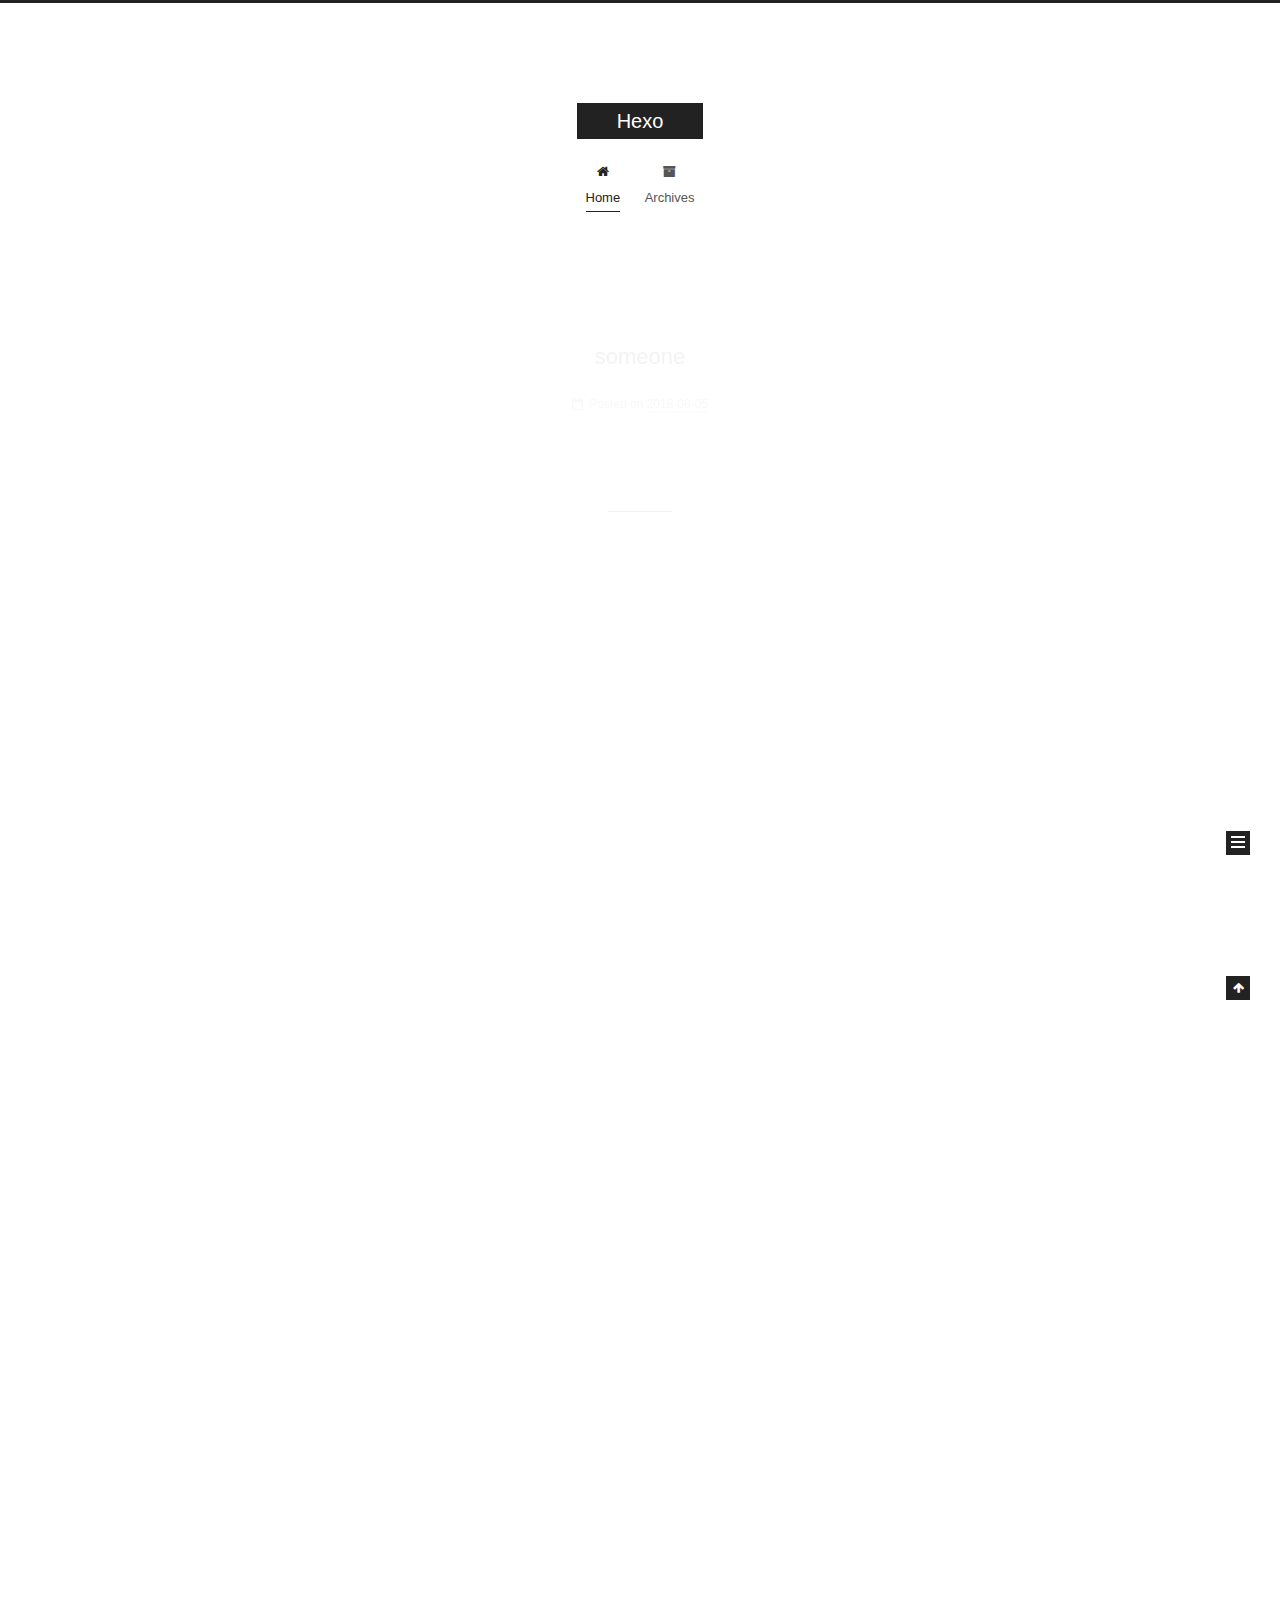
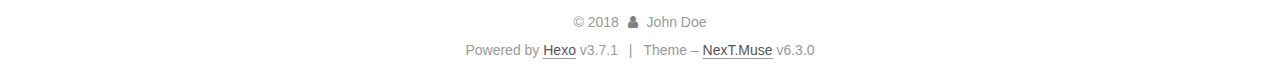
<file: index.html>
<!DOCTYPE html>












  


<html class="theme-next muse use-motion" lang="">
<head>
  <meta charset="UTF-8"/>
<meta http-equiv="X-UA-Compatible" content="IE=edge" />
<meta name="viewport" content="width=device-width, initial-scale=1, maximum-scale=2"/>
<meta name="theme-color" content="#222">












<meta http-equiv="Cache-Control" content="no-transform" />
<meta http-equiv="Cache-Control" content="no-siteapp" />






















<link href="/lib/font-awesome/css/font-awesome.min.css?v=4.6.2" rel="stylesheet" type="text/css" />

<link href="/css/main.css?v=6.3.0" rel="stylesheet" type="text/css" />


  <link rel="apple-touch-icon" sizes="180x180" href="/images/apple-touch-icon-next.png?v=6.3.0">


  <link rel="icon" type="image/png" sizes="32x32" href="/images/favicon-32x32-next.png?v=6.3.0">


  <link rel="icon" type="image/png" sizes="16x16" href="/images/favicon-16x16-next.png?v=6.3.0">


  <link rel="mask-icon" href="/images/logo.svg?v=6.3.0" color="#222">









<script type="text/javascript" id="hexo.configurations">
  var NexT = window.NexT || {};
  var CONFIG = {
    root: '/',
    scheme: 'Muse',
    version: '6.3.0',
    sidebar: {"position":"left","display":"post","offset":12,"b2t":false,"scrollpercent":false,"onmobile":false},
    fancybox: false,
    fastclick: false,
    lazyload: false,
    tabs: true,
    motion: {"enable":true,"async":false,"transition":{"post_block":"fadeIn","post_header":"slideDownIn","post_body":"slideDownIn","coll_header":"slideLeftIn","sidebar":"slideUpIn"}},
    algolia: {
      applicationID: '',
      apiKey: '',
      indexName: '',
      hits: {"per_page":10},
      labels: {"input_placeholder":"Search for Posts","hits_empty":"We didn't find any results for the search: ${query}","hits_stats":"${hits} results found in ${time} ms"}
    }
  };
</script>


  




  <meta property="og:type" content="website">
<meta property="og:title" content="Hexo">
<meta property="og:url" content="http://yoursite.com/index.html">
<meta property="og:site_name" content="Hexo">
<meta property="og:locale" content="default">
<meta name="twitter:card" content="summary">
<meta name="twitter:title" content="Hexo">






  <link rel="canonical" href="http://yoursite.com/"/>



<script type="text/javascript" id="page.configurations">
  CONFIG.page = {
    sidebar: "",
  };
</script>

  <title>Hexo</title>
  









  <noscript>
  <style type="text/css">
    .use-motion .motion-element,
    .use-motion .brand,
    .use-motion .menu-item,
    .sidebar-inner,
    .use-motion .post-block,
    .use-motion .pagination,
    .use-motion .comments,
    .use-motion .post-header,
    .use-motion .post-body,
    .use-motion .collection-title { opacity: initial; }

    .use-motion .logo,
    .use-motion .site-title,
    .use-motion .site-subtitle {
      opacity: initial;
      top: initial;
    }

    .use-motion {
      .logo-line-before i { left: initial; }
      .logo-line-after i { right: initial; }
    }
  </style>
</noscript>

</head>

<body itemscope itemtype="http://schema.org/WebPage" lang="default">

  
  
    
  

  <div class="container sidebar-position-left 
  page-home">
    <div class="headband"></div>

    <header id="header" class="header" itemscope itemtype="http://schema.org/WPHeader">
      <div class="header-inner"><div class="site-brand-wrapper">
  <div class="site-meta ">
    

    <div class="custom-logo-site-title">
      <a href="/" class="brand" rel="start">
        <span class="logo-line-before"><i></i></span>
        <span class="site-title">Hexo</span>
        <span class="logo-line-after"><i></i></span>
      </a>
    </div>
    
  </div>

  <div class="site-nav-toggle">
    <button aria-label="Toggle navigation bar">
      <span class="btn-bar"></span>
      <span class="btn-bar"></span>
      <span class="btn-bar"></span>
    </button>
  </div>
</div>



<nav class="site-nav">
  
    <ul id="menu" class="menu">
      
        
        
        
          
          <li class="menu-item menu-item-home menu-item-active">
    <a href="/" rel="section">
      <i class="menu-item-icon fa fa-fw fa-home"></i> <br />Home</a>
  </li>
        
        
        
          
          <li class="menu-item menu-item-archives">
    <a href="/archives/" rel="section">
      <i class="menu-item-icon fa fa-fw fa-archive"></i> <br />Archives</a>
  </li>

      
      
    </ul>
  

  
    

  

  
</nav>



  



</div>
    </header>

    


    <main id="main" class="main">
      <div class="main-inner">
        <div class="content-wrap">
          
          <div id="content" class="content">
            
  <section id="posts" class="posts-expand">
    
      

  

  
  
  

  

  <article class="post post-type-normal" itemscope itemtype="http://schema.org/Article">
  
  
  
  <div class="post-block">
    <link itemprop="mainEntityOfPage" href="http://yoursite.com/2018/08/05/someone/">

    <span hidden itemprop="author" itemscope itemtype="http://schema.org/Person">
      <meta itemprop="name" content="John Doe">
      <meta itemprop="description" content="">
      <meta itemprop="image" content="/images/avatar.gif">
    </span>

    <span hidden itemprop="publisher" itemscope itemtype="http://schema.org/Organization">
      <meta itemprop="name" content="Hexo">
    </span>

    
      <header class="post-header">

        
        
          <h1 class="post-title" itemprop="name headline">
                
                <a class="post-title-link" href="/2018/08/05/someone/" itemprop="url">
                  someone
                </a>
              
            
          </h1>
        

        <div class="post-meta">
          <span class="post-time">

            
            
            

            
              <span class="post-meta-item-icon">
                <i class="fa fa-calendar-o"></i>
              </span>
              
                <span class="post-meta-item-text">Posted on</span>
              

              
                
              

              <time title="Created: 2018-08-05 14:32:54" itemprop="dateCreated datePublished" datetime="2018-08-05T14:32:54+08:00">2018-08-05</time>
            

            
          </span>

          

          
            
          

          
          

          

          

          

        </div>
      </header>
    

    
    
    
    <div class="post-body" itemprop="articleBody">

      
      

      
        
          
            
          
        
      
    </div>

    

    
    
    

    

    

    

    <footer class="post-footer">
      

      

      

      
      
        <div class="post-eof"></div>
      
    </footer>
  </div>
  
  
  
  </article>


    
      

  

  
  
  

  

  <article class="post post-type-normal" itemscope itemtype="http://schema.org/Article">
  
  
  
  <div class="post-block">
    <link itemprop="mainEntityOfPage" href="http://yoursite.com/2018/08/05/hello-world/">

    <span hidden itemprop="author" itemscope itemtype="http://schema.org/Person">
      <meta itemprop="name" content="John Doe">
      <meta itemprop="description" content="">
      <meta itemprop="image" content="/images/avatar.gif">
    </span>

    <span hidden itemprop="publisher" itemscope itemtype="http://schema.org/Organization">
      <meta itemprop="name" content="Hexo">
    </span>

    
      <header class="post-header">

        
        
          <h1 class="post-title" itemprop="name headline">
                
                <a class="post-title-link" href="/2018/08/05/hello-world/" itemprop="url">
                  Hello World
                </a>
              
            
          </h1>
        

        <div class="post-meta">
          <span class="post-time">

            
            
            

            
              <span class="post-meta-item-icon">
                <i class="fa fa-calendar-o"></i>
              </span>
              
                <span class="post-meta-item-text">Posted on</span>
              

              
                
              

              <time title="Created: 2018-08-05 02:02:26" itemprop="dateCreated datePublished" datetime="2018-08-05T02:02:26+08:00">2018-08-05</time>
            

            
          </span>

          

          
            
          

          
          

          

          

          

        </div>
      </header>
    

    
    
    
    <div class="post-body" itemprop="articleBody">

      
      

      
        
          
            <p>Welcome to <a href="https://hexo.io/" target="_blank" rel="noopener">Hexo</a>! This is your very first post. Check <a href="https://hexo.io/docs/" target="_blank" rel="noopener">documentation</a> for more info. If you get any problems when using Hexo, you can find the answer in <a href="https://hexo.io/docs/troubleshooting.html" target="_blank" rel="noopener">troubleshooting</a> or you can ask me on <a href="https://github.com/hexojs/hexo/issues" target="_blank" rel="noopener">GitHub</a>.</p>
<h2 id="Quick-Start"><a href="#Quick-Start" class="headerlink" title="Quick Start"></a>Quick Start</h2><h3 id="Create-a-new-post"><a href="#Create-a-new-post" class="headerlink" title="Create a new post"></a>Create a new post</h3><figure class="highlight bash"><table><tr><td class="gutter"><pre><span class="line">1</span><br></pre></td><td class="code"><pre><span class="line">$ hexo new <span class="string">"My New Post"</span></span><br></pre></td></tr></table></figure>
<p>More info: <a href="https://hexo.io/docs/writing.html" target="_blank" rel="noopener">Writing</a></p>
<h3 id="Run-server"><a href="#Run-server" class="headerlink" title="Run server"></a>Run server</h3><figure class="highlight bash"><table><tr><td class="gutter"><pre><span class="line">1</span><br></pre></td><td class="code"><pre><span class="line">$ hexo server</span><br></pre></td></tr></table></figure>
<p>More info: <a href="https://hexo.io/docs/server.html" target="_blank" rel="noopener">Server</a></p>
<h3 id="Generate-static-files"><a href="#Generate-static-files" class="headerlink" title="Generate static files"></a>Generate static files</h3><figure class="highlight bash"><table><tr><td class="gutter"><pre><span class="line">1</span><br></pre></td><td class="code"><pre><span class="line">$ hexo generate</span><br></pre></td></tr></table></figure>
<p>More info: <a href="https://hexo.io/docs/generating.html" target="_blank" rel="noopener">Generating</a></p>
<h3 id="Deploy-to-remote-sites"><a href="#Deploy-to-remote-sites" class="headerlink" title="Deploy to remote sites"></a>Deploy to remote sites</h3><figure class="highlight bash"><table><tr><td class="gutter"><pre><span class="line">1</span><br></pre></td><td class="code"><pre><span class="line">$ hexo deploy</span><br></pre></td></tr></table></figure>
<p>More info: <a href="https://hexo.io/docs/deployment.html" target="_blank" rel="noopener">Deployment</a></p>

          
        
      
    </div>

    

    
    
    

    

    

    

    <footer class="post-footer">
      

      

      

      
      
        <div class="post-eof"></div>
      
    </footer>
  </div>
  
  
  
  </article>


    
  </section>

  


          </div>
          

        </div>
        
          
  
  <div class="sidebar-toggle">
    <div class="sidebar-toggle-line-wrap">
      <span class="sidebar-toggle-line sidebar-toggle-line-first"></span>
      <span class="sidebar-toggle-line sidebar-toggle-line-middle"></span>
      <span class="sidebar-toggle-line sidebar-toggle-line-last"></span>
    </div>
  </div>

  <aside id="sidebar" class="sidebar">
    
    <div class="sidebar-inner">

      

      

      <section class="site-overview-wrap sidebar-panel sidebar-panel-active">
        <div class="site-overview">
          <div class="site-author motion-element" itemprop="author" itemscope itemtype="http://schema.org/Person">
            
              <p class="site-author-name" itemprop="name">John Doe</p>
              <p class="site-description motion-element" itemprop="description"></p>
          </div>

          
            <nav class="site-state motion-element">
              
                <div class="site-state-item site-state-posts">
                
                  <a href="/archives/">
                
                    <span class="site-state-item-count">2</span>
                    <span class="site-state-item-name">posts</span>
                  </a>
                </div>
              

              

              
            </nav>
          

          

          

          
          

          
          

          
            
          
          

        </div>
      </section>

      

      

    </div>
  </aside>


        
      </div>
    </main>

    <footer id="footer" class="footer">
      <div class="footer-inner">
        <div class="copyright">&copy; <span itemprop="copyrightYear">2018</span>
  <span class="with-love" id="animate">
    <i class="fa fa-user"></i>
  </span>
  <span class="author" itemprop="copyrightHolder">John Doe</span>

  

  
</div>




  <div class="powered-by">Powered by <a class="theme-link" target="_blank" href="https://hexo.io">Hexo</a> v3.7.1</div>



  <span class="post-meta-divider">|</span>



  <div class="theme-info">Theme – <a class="theme-link" target="_blank" href="https://theme-next.org">NexT.Muse</a> v6.3.0</div>




        








        
      </div>
    </footer>

    
      <div class="back-to-top">
        <i class="fa fa-arrow-up"></i>
        
      </div>
    

    
	
    

    
  </div>

  

<script type="text/javascript">
  if (Object.prototype.toString.call(window.Promise) !== '[object Function]') {
    window.Promise = null;
  }
</script>


























  
  
    <script type="text/javascript" src="/lib/jquery/index.js?v=2.1.3"></script>
  

  
  
    <script type="text/javascript" src="/lib/velocity/velocity.min.js?v=1.2.1"></script>
  

  
  
    <script type="text/javascript" src="/lib/velocity/velocity.ui.min.js?v=1.2.1"></script>
  


  


  <script type="text/javascript" src="/js/src/utils.js?v=6.3.0"></script>

  <script type="text/javascript" src="/js/src/motion.js?v=6.3.0"></script>



  
  

  

  


  <script type="text/javascript" src="/js/src/bootstrap.js?v=6.3.0"></script>



  



  










  





  

  

  

  

  
  

  

  

  

  

  

</body>
</html>
</file>
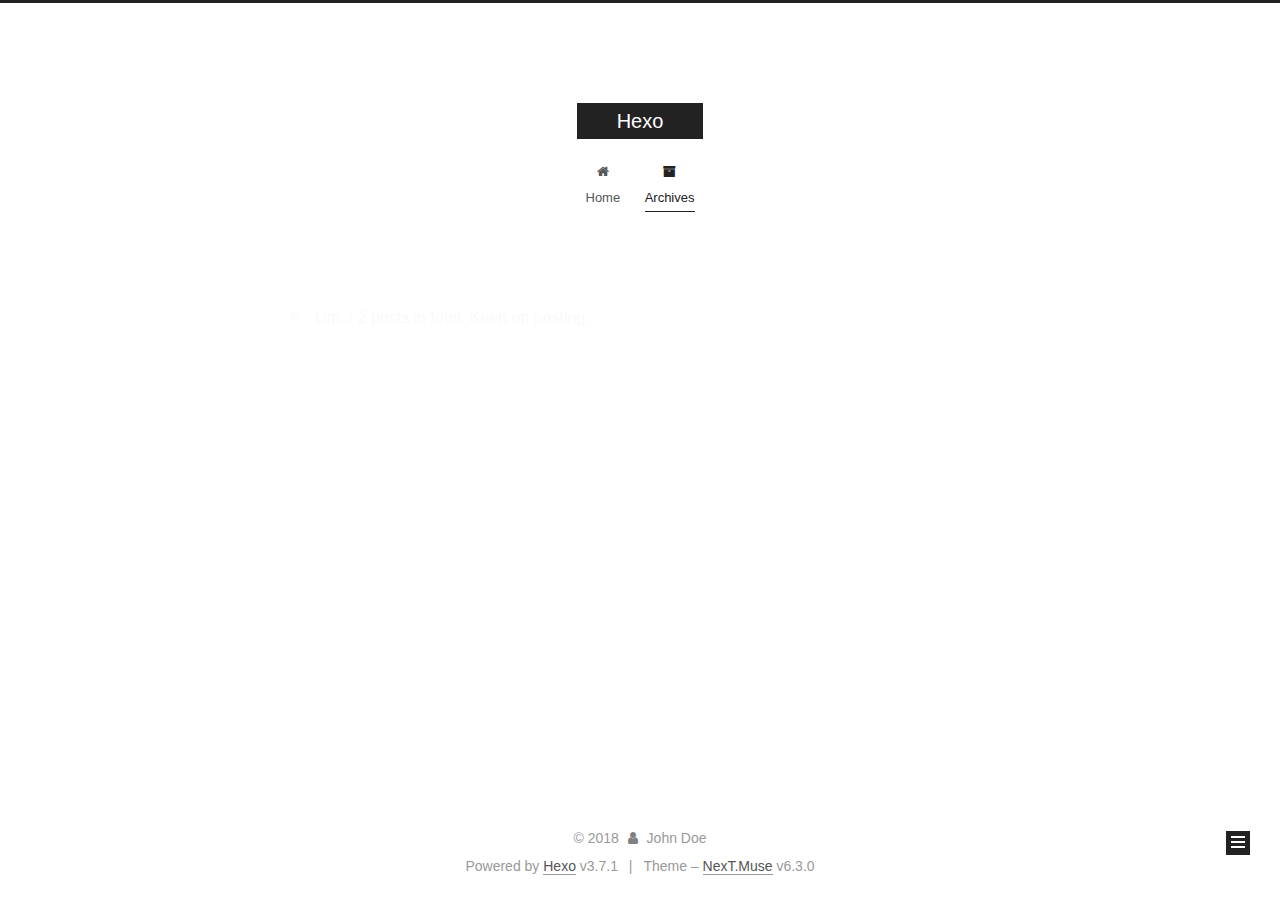
<file: archives/index.html>
<!DOCTYPE html>












  


<html class="theme-next muse use-motion" lang="">
<head>
  <meta charset="UTF-8"/>
<meta http-equiv="X-UA-Compatible" content="IE=edge" />
<meta name="viewport" content="width=device-width, initial-scale=1, maximum-scale=2"/>
<meta name="theme-color" content="#222">












<meta http-equiv="Cache-Control" content="no-transform" />
<meta http-equiv="Cache-Control" content="no-siteapp" />






















<link href="/lib/font-awesome/css/font-awesome.min.css?v=4.6.2" rel="stylesheet" type="text/css" />

<link href="/css/main.css?v=6.3.0" rel="stylesheet" type="text/css" />


  <link rel="apple-touch-icon" sizes="180x180" href="/images/apple-touch-icon-next.png?v=6.3.0">


  <link rel="icon" type="image/png" sizes="32x32" href="/images/favicon-32x32-next.png?v=6.3.0">


  <link rel="icon" type="image/png" sizes="16x16" href="/images/favicon-16x16-next.png?v=6.3.0">


  <link rel="mask-icon" href="/images/logo.svg?v=6.3.0" color="#222">









<script type="text/javascript" id="hexo.configurations">
  var NexT = window.NexT || {};
  var CONFIG = {
    root: '/',
    scheme: 'Muse',
    version: '6.3.0',
    sidebar: {"position":"left","display":"post","offset":12,"b2t":false,"scrollpercent":false,"onmobile":false},
    fancybox: false,
    fastclick: false,
    lazyload: false,
    tabs: true,
    motion: {"enable":true,"async":false,"transition":{"post_block":"fadeIn","post_header":"slideDownIn","post_body":"slideDownIn","coll_header":"slideLeftIn","sidebar":"slideUpIn"}},
    algolia: {
      applicationID: '',
      apiKey: '',
      indexName: '',
      hits: {"per_page":10},
      labels: {"input_placeholder":"Search for Posts","hits_empty":"We didn't find any results for the search: ${query}","hits_stats":"${hits} results found in ${time} ms"}
    }
  };
</script>


  




  <meta property="og:type" content="website">
<meta property="og:title" content="Hexo">
<meta property="og:url" content="http://yoursite.com/archives/index.html">
<meta property="og:site_name" content="Hexo">
<meta property="og:locale" content="default">
<meta name="twitter:card" content="summary">
<meta name="twitter:title" content="Hexo">






  <link rel="canonical" href="http://yoursite.com/archives/"/>



<script type="text/javascript" id="page.configurations">
  CONFIG.page = {
    sidebar: "",
  };
</script>

  <title>Archive | Hexo</title>
  









  <noscript>
  <style type="text/css">
    .use-motion .motion-element,
    .use-motion .brand,
    .use-motion .menu-item,
    .sidebar-inner,
    .use-motion .post-block,
    .use-motion .pagination,
    .use-motion .comments,
    .use-motion .post-header,
    .use-motion .post-body,
    .use-motion .collection-title { opacity: initial; }

    .use-motion .logo,
    .use-motion .site-title,
    .use-motion .site-subtitle {
      opacity: initial;
      top: initial;
    }

    .use-motion {
      .logo-line-before i { left: initial; }
      .logo-line-after i { right: initial; }
    }
  </style>
</noscript>

</head>

<body itemscope itemtype="http://schema.org/WebPage" lang="default">

  
  
    
  

  <div class="container sidebar-position-left page-archive">
    <div class="headband"></div>

    <header id="header" class="header" itemscope itemtype="http://schema.org/WPHeader">
      <div class="header-inner"><div class="site-brand-wrapper">
  <div class="site-meta ">
    

    <div class="custom-logo-site-title">
      <a href="/" class="brand" rel="start">
        <span class="logo-line-before"><i></i></span>
        <span class="site-title">Hexo</span>
        <span class="logo-line-after"><i></i></span>
      </a>
    </div>
    
  </div>

  <div class="site-nav-toggle">
    <button aria-label="Toggle navigation bar">
      <span class="btn-bar"></span>
      <span class="btn-bar"></span>
      <span class="btn-bar"></span>
    </button>
  </div>
</div>



<nav class="site-nav">
  
    <ul id="menu" class="menu">
      
        
        
        
          
          <li class="menu-item menu-item-home">
    <a href="/" rel="section">
      <i class="menu-item-icon fa fa-fw fa-home"></i> <br />Home</a>
  </li>
        
        
        
          
          <li class="menu-item menu-item-archives menu-item-active">
    <a href="/archives/" rel="section">
      <i class="menu-item-icon fa fa-fw fa-archive"></i> <br />Archives</a>
  </li>

      
      
    </ul>
  

  
    

    
    
      
      
    
      
      
    
    

  


  

  
</nav>



  



</div>
    </header>

    


    <main id="main" class="main">
      <div class="main-inner">
        <div class="content-wrap">
          
          <div id="content" class="content">
            

  
  
  
  <div class="post-block archive">
    <div id="posts" class="posts-collapse">
      <span class="archive-move-on"></span>

      
      <span class="archive-page-counter">
        
        
        
          
        
        Um..! 2 posts in total. Keep on posting.
      </span>
      

      

        
        
        

        
          
          <div class="collection-title">
            <h1 class="archive-year" id="archive-year-2018">2018</h1>
          </div>
        
        

        

  <article class="post post-type-normal" itemscope itemtype="http://schema.org/Article">
    <header class="post-header">

      <h2 class="post-title">
        
            <a class="post-title-link" href="/2018/08/05/someone/" itemprop="url">
              
                <span itemprop="name">someone</span>
              
            </a>
        
      </h2>

      <div class="post-meta">
        <time class="post-time" itemprop="dateCreated"
              datetime="2018-08-05T14:32:54+08:00"
              content="2018-08-05" >
          08-05
        </time>
      </div>

    </header>
  </article>



      

        
        
        

        
        

        

  <article class="post post-type-normal" itemscope itemtype="http://schema.org/Article">
    <header class="post-header">

      <h2 class="post-title">
        
            <a class="post-title-link" href="/2018/08/05/hello-world/" itemprop="url">
              
                <span itemprop="name">Hello World</span>
              
            </a>
        
      </h2>

      <div class="post-meta">
        <time class="post-time" itemprop="dateCreated"
              datetime="2018-08-05T02:02:26+08:00"
              content="2018-08-05" >
          08-05
        </time>
      </div>

    </header>
  </article>



      

    </div>
  </div>
  
  
  

  



          </div>
          

        </div>
        
          
  
  <div class="sidebar-toggle">
    <div class="sidebar-toggle-line-wrap">
      <span class="sidebar-toggle-line sidebar-toggle-line-first"></span>
      <span class="sidebar-toggle-line sidebar-toggle-line-middle"></span>
      <span class="sidebar-toggle-line sidebar-toggle-line-last"></span>
    </div>
  </div>

  <aside id="sidebar" class="sidebar">
    
    <div class="sidebar-inner">

      

      

      <section class="site-overview-wrap sidebar-panel sidebar-panel-active">
        <div class="site-overview">
          <div class="site-author motion-element" itemprop="author" itemscope itemtype="http://schema.org/Person">
            
              <p class="site-author-name" itemprop="name">John Doe</p>
              <p class="site-description motion-element" itemprop="description"></p>
          </div>

          
            <nav class="site-state motion-element">
              
                <div class="site-state-item site-state-posts">
                
                  <a href="/archives/">
                
                    <span class="site-state-item-count">2</span>
                    <span class="site-state-item-name">posts</span>
                  </a>
                </div>
              

              

              
            </nav>
          

          

          

          
          

          
          

          
            
          
          

        </div>
      </section>

      

      

    </div>
  </aside>


        
      </div>
    </main>

    <footer id="footer" class="footer">
      <div class="footer-inner">
        <div class="copyright">&copy; <span itemprop="copyrightYear">2018</span>
  <span class="with-love" id="animate">
    <i class="fa fa-user"></i>
  </span>
  <span class="author" itemprop="copyrightHolder">John Doe</span>

  

  
</div>




  <div class="powered-by">Powered by <a class="theme-link" target="_blank" href="https://hexo.io">Hexo</a> v3.7.1</div>



  <span class="post-meta-divider">|</span>



  <div class="theme-info">Theme – <a class="theme-link" target="_blank" href="https://theme-next.org">NexT.Muse</a> v6.3.0</div>




        








        
      </div>
    </footer>

    
      <div class="back-to-top">
        <i class="fa fa-arrow-up"></i>
        
      </div>
    

    
	
    

    
  </div>

  

<script type="text/javascript">
  if (Object.prototype.toString.call(window.Promise) !== '[object Function]') {
    window.Promise = null;
  }
</script>


























  
  
    <script type="text/javascript" src="/lib/jquery/index.js?v=2.1.3"></script>
  

  
  
    <script type="text/javascript" src="/lib/velocity/velocity.min.js?v=1.2.1"></script>
  

  
  
    <script type="text/javascript" src="/lib/velocity/velocity.ui.min.js?v=1.2.1"></script>
  


  


  <script type="text/javascript" src="/js/src/utils.js?v=6.3.0"></script>

  <script type="text/javascript" src="/js/src/motion.js?v=6.3.0"></script>



  
  

  

  


  <script type="text/javascript" src="/js/src/bootstrap.js?v=6.3.0"></script>



  



  










  





  

  

  

  

  
  

  

  

  

  

  

</body>
</html>
</file>
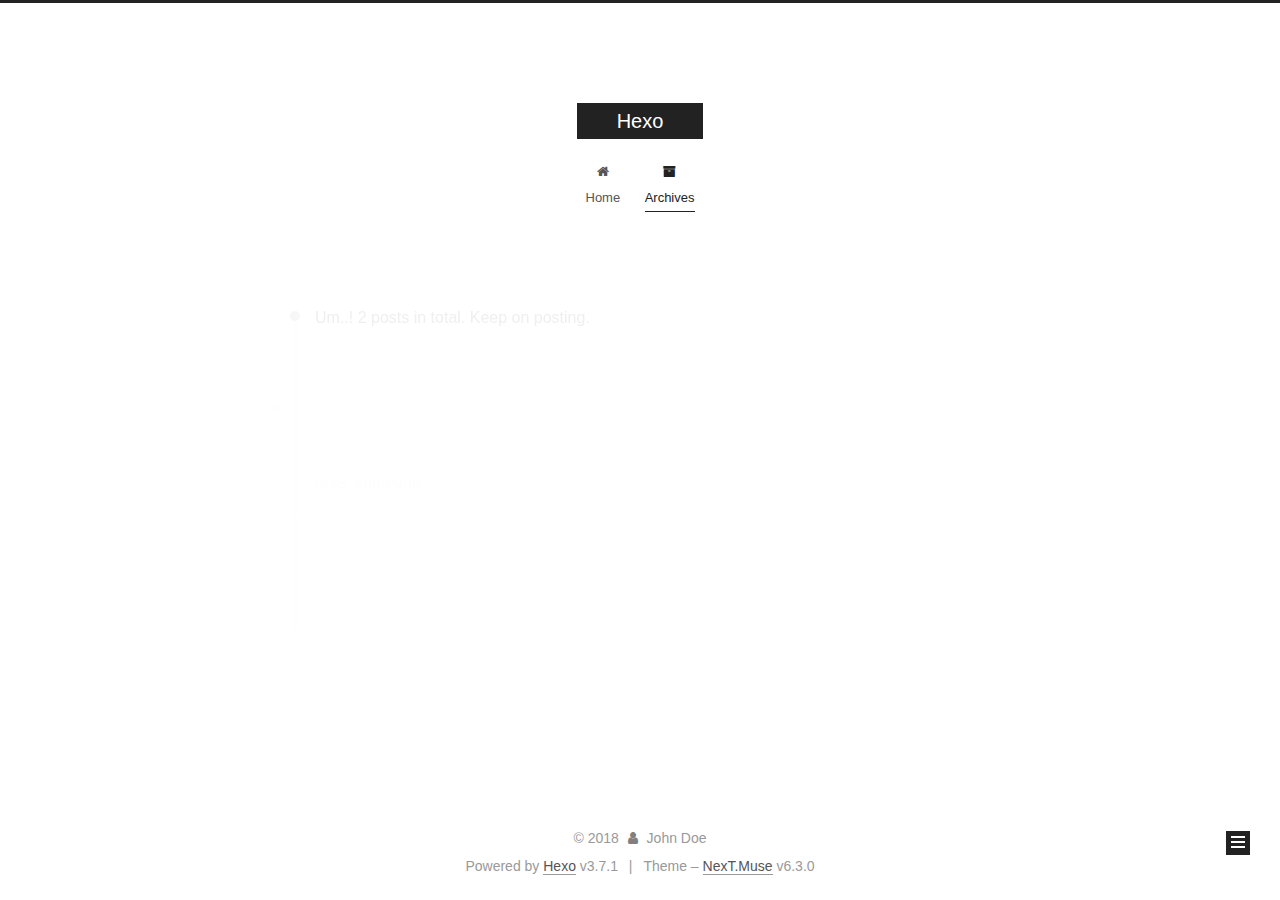
<file: archives/2018/index.html>
<!DOCTYPE html>












  


<html class="theme-next muse use-motion" lang="">
<head>
  <meta charset="UTF-8"/>
<meta http-equiv="X-UA-Compatible" content="IE=edge" />
<meta name="viewport" content="width=device-width, initial-scale=1, maximum-scale=2"/>
<meta name="theme-color" content="#222">












<meta http-equiv="Cache-Control" content="no-transform" />
<meta http-equiv="Cache-Control" content="no-siteapp" />






















<link href="/lib/font-awesome/css/font-awesome.min.css?v=4.6.2" rel="stylesheet" type="text/css" />

<link href="/css/main.css?v=6.3.0" rel="stylesheet" type="text/css" />


  <link rel="apple-touch-icon" sizes="180x180" href="/images/apple-touch-icon-next.png?v=6.3.0">


  <link rel="icon" type="image/png" sizes="32x32" href="/images/favicon-32x32-next.png?v=6.3.0">


  <link rel="icon" type="image/png" sizes="16x16" href="/images/favicon-16x16-next.png?v=6.3.0">


  <link rel="mask-icon" href="/images/logo.svg?v=6.3.0" color="#222">









<script type="text/javascript" id="hexo.configurations">
  var NexT = window.NexT || {};
  var CONFIG = {
    root: '/',
    scheme: 'Muse',
    version: '6.3.0',
    sidebar: {"position":"left","display":"post","offset":12,"b2t":false,"scrollpercent":false,"onmobile":false},
    fancybox: false,
    fastclick: false,
    lazyload: false,
    tabs: true,
    motion: {"enable":true,"async":false,"transition":{"post_block":"fadeIn","post_header":"slideDownIn","post_body":"slideDownIn","coll_header":"slideLeftIn","sidebar":"slideUpIn"}},
    algolia: {
      applicationID: '',
      apiKey: '',
      indexName: '',
      hits: {"per_page":10},
      labels: {"input_placeholder":"Search for Posts","hits_empty":"We didn't find any results for the search: ${query}","hits_stats":"${hits} results found in ${time} ms"}
    }
  };
</script>


  




  <meta property="og:type" content="website">
<meta property="og:title" content="Hexo">
<meta property="og:url" content="http://yoursite.com/archives/2018/index.html">
<meta property="og:site_name" content="Hexo">
<meta property="og:locale" content="default">
<meta name="twitter:card" content="summary">
<meta name="twitter:title" content="Hexo">






  <link rel="canonical" href="http://yoursite.com/archives/2018/"/>



<script type="text/javascript" id="page.configurations">
  CONFIG.page = {
    sidebar: "",
  };
</script>

  <title>Archive | Hexo</title>
  









  <noscript>
  <style type="text/css">
    .use-motion .motion-element,
    .use-motion .brand,
    .use-motion .menu-item,
    .sidebar-inner,
    .use-motion .post-block,
    .use-motion .pagination,
    .use-motion .comments,
    .use-motion .post-header,
    .use-motion .post-body,
    .use-motion .collection-title { opacity: initial; }

    .use-motion .logo,
    .use-motion .site-title,
    .use-motion .site-subtitle {
      opacity: initial;
      top: initial;
    }

    .use-motion {
      .logo-line-before i { left: initial; }
      .logo-line-after i { right: initial; }
    }
  </style>
</noscript>

</head>

<body itemscope itemtype="http://schema.org/WebPage" lang="default">

  
  
    
  

  <div class="container sidebar-position-left page-archive">
    <div class="headband"></div>

    <header id="header" class="header" itemscope itemtype="http://schema.org/WPHeader">
      <div class="header-inner"><div class="site-brand-wrapper">
  <div class="site-meta ">
    

    <div class="custom-logo-site-title">
      <a href="/" class="brand" rel="start">
        <span class="logo-line-before"><i></i></span>
        <span class="site-title">Hexo</span>
        <span class="logo-line-after"><i></i></span>
      </a>
    </div>
    
  </div>

  <div class="site-nav-toggle">
    <button aria-label="Toggle navigation bar">
      <span class="btn-bar"></span>
      <span class="btn-bar"></span>
      <span class="btn-bar"></span>
    </button>
  </div>
</div>



<nav class="site-nav">
  
    <ul id="menu" class="menu">
      
        
        
        
          
          <li class="menu-item menu-item-home">
    <a href="/" rel="section">
      <i class="menu-item-icon fa fa-fw fa-home"></i> <br />Home</a>
  </li>
        
        
        
          
          <li class="menu-item menu-item-archives menu-item-active">
    <a href="/archives/" rel="section">
      <i class="menu-item-icon fa fa-fw fa-archive"></i> <br />Archives</a>
  </li>

      
      
    </ul>
  

  
    

    
    
      
      
    
      
      
    
    

  


  

  
</nav>



  



</div>
    </header>

    


    <main id="main" class="main">
      <div class="main-inner">
        <div class="content-wrap">
          
          <div id="content" class="content">
            

  
  
  
  <div class="post-block archive">
    <div id="posts" class="posts-collapse">
      <span class="archive-move-on"></span>

      
      <span class="archive-page-counter">
        
        
        
          
        
        Um..! 2 posts in total. Keep on posting.
      </span>
      

      

        
        
        

        
          
          <div class="collection-title">
            <h1 class="archive-year" id="archive-year-2018">2018</h1>
          </div>
        
        

        

  <article class="post post-type-normal" itemscope itemtype="http://schema.org/Article">
    <header class="post-header">

      <h2 class="post-title">
        
            <a class="post-title-link" href="/2018/08/05/someone/" itemprop="url">
              
                <span itemprop="name">someone</span>
              
            </a>
        
      </h2>

      <div class="post-meta">
        <time class="post-time" itemprop="dateCreated"
              datetime="2018-08-05T14:32:54+08:00"
              content="2018-08-05" >
          08-05
        </time>
      </div>

    </header>
  </article>



      

        
        
        

        
        

        

  <article class="post post-type-normal" itemscope itemtype="http://schema.org/Article">
    <header class="post-header">

      <h2 class="post-title">
        
            <a class="post-title-link" href="/2018/08/05/hello-world/" itemprop="url">
              
                <span itemprop="name">Hello World</span>
              
            </a>
        
      </h2>

      <div class="post-meta">
        <time class="post-time" itemprop="dateCreated"
              datetime="2018-08-05T02:02:26+08:00"
              content="2018-08-05" >
          08-05
        </time>
      </div>

    </header>
  </article>



      

    </div>
  </div>
  
  
  

  



          </div>
          

        </div>
        
          
  
  <div class="sidebar-toggle">
    <div class="sidebar-toggle-line-wrap">
      <span class="sidebar-toggle-line sidebar-toggle-line-first"></span>
      <span class="sidebar-toggle-line sidebar-toggle-line-middle"></span>
      <span class="sidebar-toggle-line sidebar-toggle-line-last"></span>
    </div>
  </div>

  <aside id="sidebar" class="sidebar">
    
    <div class="sidebar-inner">

      

      

      <section class="site-overview-wrap sidebar-panel sidebar-panel-active">
        <div class="site-overview">
          <div class="site-author motion-element" itemprop="author" itemscope itemtype="http://schema.org/Person">
            
              <p class="site-author-name" itemprop="name">John Doe</p>
              <p class="site-description motion-element" itemprop="description"></p>
          </div>

          
            <nav class="site-state motion-element">
              
                <div class="site-state-item site-state-posts">
                
                  <a href="/archives/">
                
                    <span class="site-state-item-count">2</span>
                    <span class="site-state-item-name">posts</span>
                  </a>
                </div>
              

              

              
            </nav>
          

          

          

          
          

          
          

          
            
          
          

        </div>
      </section>

      

      

    </div>
  </aside>


        
      </div>
    </main>

    <footer id="footer" class="footer">
      <div class="footer-inner">
        <div class="copyright">&copy; <span itemprop="copyrightYear">2018</span>
  <span class="with-love" id="animate">
    <i class="fa fa-user"></i>
  </span>
  <span class="author" itemprop="copyrightHolder">John Doe</span>

  

  
</div>




  <div class="powered-by">Powered by <a class="theme-link" target="_blank" href="https://hexo.io">Hexo</a> v3.7.1</div>



  <span class="post-meta-divider">|</span>



  <div class="theme-info">Theme – <a class="theme-link" target="_blank" href="https://theme-next.org">NexT.Muse</a> v6.3.0</div>




        








        
      </div>
    </footer>

    
      <div class="back-to-top">
        <i class="fa fa-arrow-up"></i>
        
      </div>
    

    
	
    

    
  </div>

  

<script type="text/javascript">
  if (Object.prototype.toString.call(window.Promise) !== '[object Function]') {
    window.Promise = null;
  }
</script>


























  
  
    <script type="text/javascript" src="/lib/jquery/index.js?v=2.1.3"></script>
  

  
  
    <script type="text/javascript" src="/lib/velocity/velocity.min.js?v=1.2.1"></script>
  

  
  
    <script type="text/javascript" src="/lib/velocity/velocity.ui.min.js?v=1.2.1"></script>
  


  


  <script type="text/javascript" src="/js/src/utils.js?v=6.3.0"></script>

  <script type="text/javascript" src="/js/src/motion.js?v=6.3.0"></script>



  
  

  

  


  <script type="text/javascript" src="/js/src/bootstrap.js?v=6.3.0"></script>



  



  










  





  

  

  

  

  
  

  

  

  

  

  

</body>
</html>
</file>
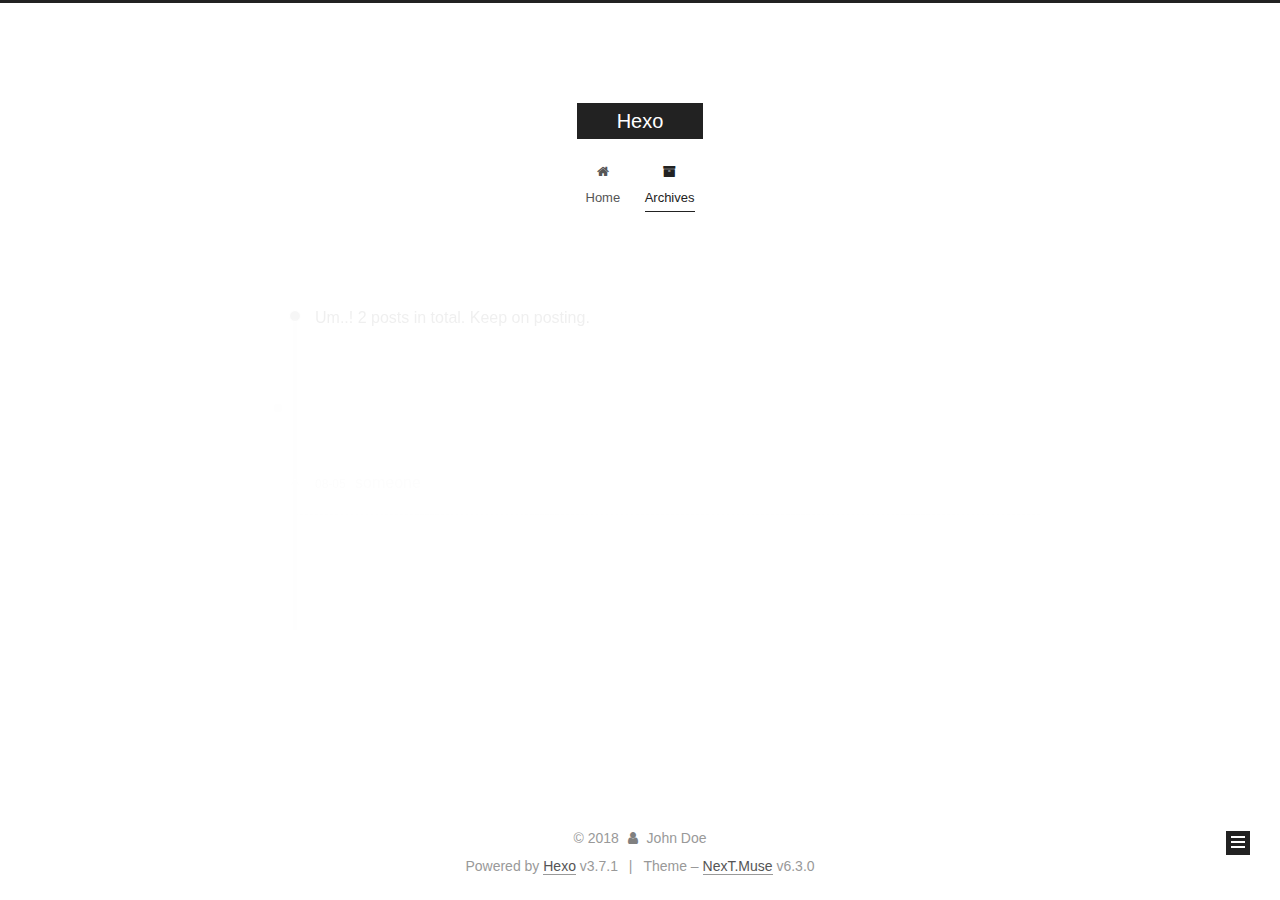
<file: archives/2018/08/index.html>
<!DOCTYPE html>












  


<html class="theme-next muse use-motion" lang="">
<head>
  <meta charset="UTF-8"/>
<meta http-equiv="X-UA-Compatible" content="IE=edge" />
<meta name="viewport" content="width=device-width, initial-scale=1, maximum-scale=2"/>
<meta name="theme-color" content="#222">












<meta http-equiv="Cache-Control" content="no-transform" />
<meta http-equiv="Cache-Control" content="no-siteapp" />






















<link href="/lib/font-awesome/css/font-awesome.min.css?v=4.6.2" rel="stylesheet" type="text/css" />

<link href="/css/main.css?v=6.3.0" rel="stylesheet" type="text/css" />


  <link rel="apple-touch-icon" sizes="180x180" href="/images/apple-touch-icon-next.png?v=6.3.0">


  <link rel="icon" type="image/png" sizes="32x32" href="/images/favicon-32x32-next.png?v=6.3.0">


  <link rel="icon" type="image/png" sizes="16x16" href="/images/favicon-16x16-next.png?v=6.3.0">


  <link rel="mask-icon" href="/images/logo.svg?v=6.3.0" color="#222">









<script type="text/javascript" id="hexo.configurations">
  var NexT = window.NexT || {};
  var CONFIG = {
    root: '/',
    scheme: 'Muse',
    version: '6.3.0',
    sidebar: {"position":"left","display":"post","offset":12,"b2t":false,"scrollpercent":false,"onmobile":false},
    fancybox: false,
    fastclick: false,
    lazyload: false,
    tabs: true,
    motion: {"enable":true,"async":false,"transition":{"post_block":"fadeIn","post_header":"slideDownIn","post_body":"slideDownIn","coll_header":"slideLeftIn","sidebar":"slideUpIn"}},
    algolia: {
      applicationID: '',
      apiKey: '',
      indexName: '',
      hits: {"per_page":10},
      labels: {"input_placeholder":"Search for Posts","hits_empty":"We didn't find any results for the search: ${query}","hits_stats":"${hits} results found in ${time} ms"}
    }
  };
</script>


  




  <meta property="og:type" content="website">
<meta property="og:title" content="Hexo">
<meta property="og:url" content="http://yoursite.com/archives/2018/08/index.html">
<meta property="og:site_name" content="Hexo">
<meta property="og:locale" content="default">
<meta name="twitter:card" content="summary">
<meta name="twitter:title" content="Hexo">






  <link rel="canonical" href="http://yoursite.com/archives/2018/08/"/>



<script type="text/javascript" id="page.configurations">
  CONFIG.page = {
    sidebar: "",
  };
</script>

  <title>Archive | Hexo</title>
  









  <noscript>
  <style type="text/css">
    .use-motion .motion-element,
    .use-motion .brand,
    .use-motion .menu-item,
    .sidebar-inner,
    .use-motion .post-block,
    .use-motion .pagination,
    .use-motion .comments,
    .use-motion .post-header,
    .use-motion .post-body,
    .use-motion .collection-title { opacity: initial; }

    .use-motion .logo,
    .use-motion .site-title,
    .use-motion .site-subtitle {
      opacity: initial;
      top: initial;
    }

    .use-motion {
      .logo-line-before i { left: initial; }
      .logo-line-after i { right: initial; }
    }
  </style>
</noscript>

</head>

<body itemscope itemtype="http://schema.org/WebPage" lang="default">

  
  
    
  

  <div class="container sidebar-position-left page-archive">
    <div class="headband"></div>

    <header id="header" class="header" itemscope itemtype="http://schema.org/WPHeader">
      <div class="header-inner"><div class="site-brand-wrapper">
  <div class="site-meta ">
    

    <div class="custom-logo-site-title">
      <a href="/" class="brand" rel="start">
        <span class="logo-line-before"><i></i></span>
        <span class="site-title">Hexo</span>
        <span class="logo-line-after"><i></i></span>
      </a>
    </div>
    
  </div>

  <div class="site-nav-toggle">
    <button aria-label="Toggle navigation bar">
      <span class="btn-bar"></span>
      <span class="btn-bar"></span>
      <span class="btn-bar"></span>
    </button>
  </div>
</div>



<nav class="site-nav">
  
    <ul id="menu" class="menu">
      
        
        
        
          
          <li class="menu-item menu-item-home">
    <a href="/" rel="section">
      <i class="menu-item-icon fa fa-fw fa-home"></i> <br />Home</a>
  </li>
        
        
        
          
          <li class="menu-item menu-item-archives menu-item-active">
    <a href="/archives/" rel="section">
      <i class="menu-item-icon fa fa-fw fa-archive"></i> <br />Archives</a>
  </li>

      
      
    </ul>
  

  
    

    
    
      
      
    
      
      
    
    

  


  

  
</nav>



  



</div>
    </header>

    


    <main id="main" class="main">
      <div class="main-inner">
        <div class="content-wrap">
          
          <div id="content" class="content">
            

  
  
  
  <div class="post-block archive">
    <div id="posts" class="posts-collapse">
      <span class="archive-move-on"></span>

      
      <span class="archive-page-counter">
        
        
        
          
        
        Um..! 2 posts in total. Keep on posting.
      </span>
      

      

        
        
        

        
          
          <div class="collection-title">
            <h1 class="archive-year" id="archive-year-2018">2018</h1>
          </div>
        
        

        

  <article class="post post-type-normal" itemscope itemtype="http://schema.org/Article">
    <header class="post-header">

      <h2 class="post-title">
        
            <a class="post-title-link" href="/2018/08/05/someone/" itemprop="url">
              
                <span itemprop="name">someone</span>
              
            </a>
        
      </h2>

      <div class="post-meta">
        <time class="post-time" itemprop="dateCreated"
              datetime="2018-08-05T14:32:54+08:00"
              content="2018-08-05" >
          08-05
        </time>
      </div>

    </header>
  </article>



      

        
        
        

        
        

        

  <article class="post post-type-normal" itemscope itemtype="http://schema.org/Article">
    <header class="post-header">

      <h2 class="post-title">
        
            <a class="post-title-link" href="/2018/08/05/hello-world/" itemprop="url">
              
                <span itemprop="name">Hello World</span>
              
            </a>
        
      </h2>

      <div class="post-meta">
        <time class="post-time" itemprop="dateCreated"
              datetime="2018-08-05T02:02:26+08:00"
              content="2018-08-05" >
          08-05
        </time>
      </div>

    </header>
  </article>



      

    </div>
  </div>
  
  
  

  



          </div>
          

        </div>
        
          
  
  <div class="sidebar-toggle">
    <div class="sidebar-toggle-line-wrap">
      <span class="sidebar-toggle-line sidebar-toggle-line-first"></span>
      <span class="sidebar-toggle-line sidebar-toggle-line-middle"></span>
      <span class="sidebar-toggle-line sidebar-toggle-line-last"></span>
    </div>
  </div>

  <aside id="sidebar" class="sidebar">
    
    <div class="sidebar-inner">

      

      

      <section class="site-overview-wrap sidebar-panel sidebar-panel-active">
        <div class="site-overview">
          <div class="site-author motion-element" itemprop="author" itemscope itemtype="http://schema.org/Person">
            
              <p class="site-author-name" itemprop="name">John Doe</p>
              <p class="site-description motion-element" itemprop="description"></p>
          </div>

          
            <nav class="site-state motion-element">
              
                <div class="site-state-item site-state-posts">
                
                  <a href="/archives/">
                
                    <span class="site-state-item-count">2</span>
                    <span class="site-state-item-name">posts</span>
                  </a>
                </div>
              

              

              
            </nav>
          

          

          

          
          

          
          

          
            
          
          

        </div>
      </section>

      

      

    </div>
  </aside>


        
      </div>
    </main>

    <footer id="footer" class="footer">
      <div class="footer-inner">
        <div class="copyright">&copy; <span itemprop="copyrightYear">2018</span>
  <span class="with-love" id="animate">
    <i class="fa fa-user"></i>
  </span>
  <span class="author" itemprop="copyrightHolder">John Doe</span>

  

  
</div>




  <div class="powered-by">Powered by <a class="theme-link" target="_blank" href="https://hexo.io">Hexo</a> v3.7.1</div>



  <span class="post-meta-divider">|</span>



  <div class="theme-info">Theme – <a class="theme-link" target="_blank" href="https://theme-next.org">NexT.Muse</a> v6.3.0</div>




        








        
      </div>
    </footer>

    
      <div class="back-to-top">
        <i class="fa fa-arrow-up"></i>
        
      </div>
    

    
	
    

    
  </div>

  

<script type="text/javascript">
  if (Object.prototype.toString.call(window.Promise) !== '[object Function]') {
    window.Promise = null;
  }
</script>


























  
  
    <script type="text/javascript" src="/lib/jquery/index.js?v=2.1.3"></script>
  

  
  
    <script type="text/javascript" src="/lib/velocity/velocity.min.js?v=1.2.1"></script>
  

  
  
    <script type="text/javascript" src="/lib/velocity/velocity.ui.min.js?v=1.2.1"></script>
  


  


  <script type="text/javascript" src="/js/src/utils.js?v=6.3.0"></script>

  <script type="text/javascript" src="/js/src/motion.js?v=6.3.0"></script>



  
  

  

  


  <script type="text/javascript" src="/js/src/bootstrap.js?v=6.3.0"></script>



  



  










  





  

  

  

  

  
  

  

  

  

  

  

</body>
</html>
</file>
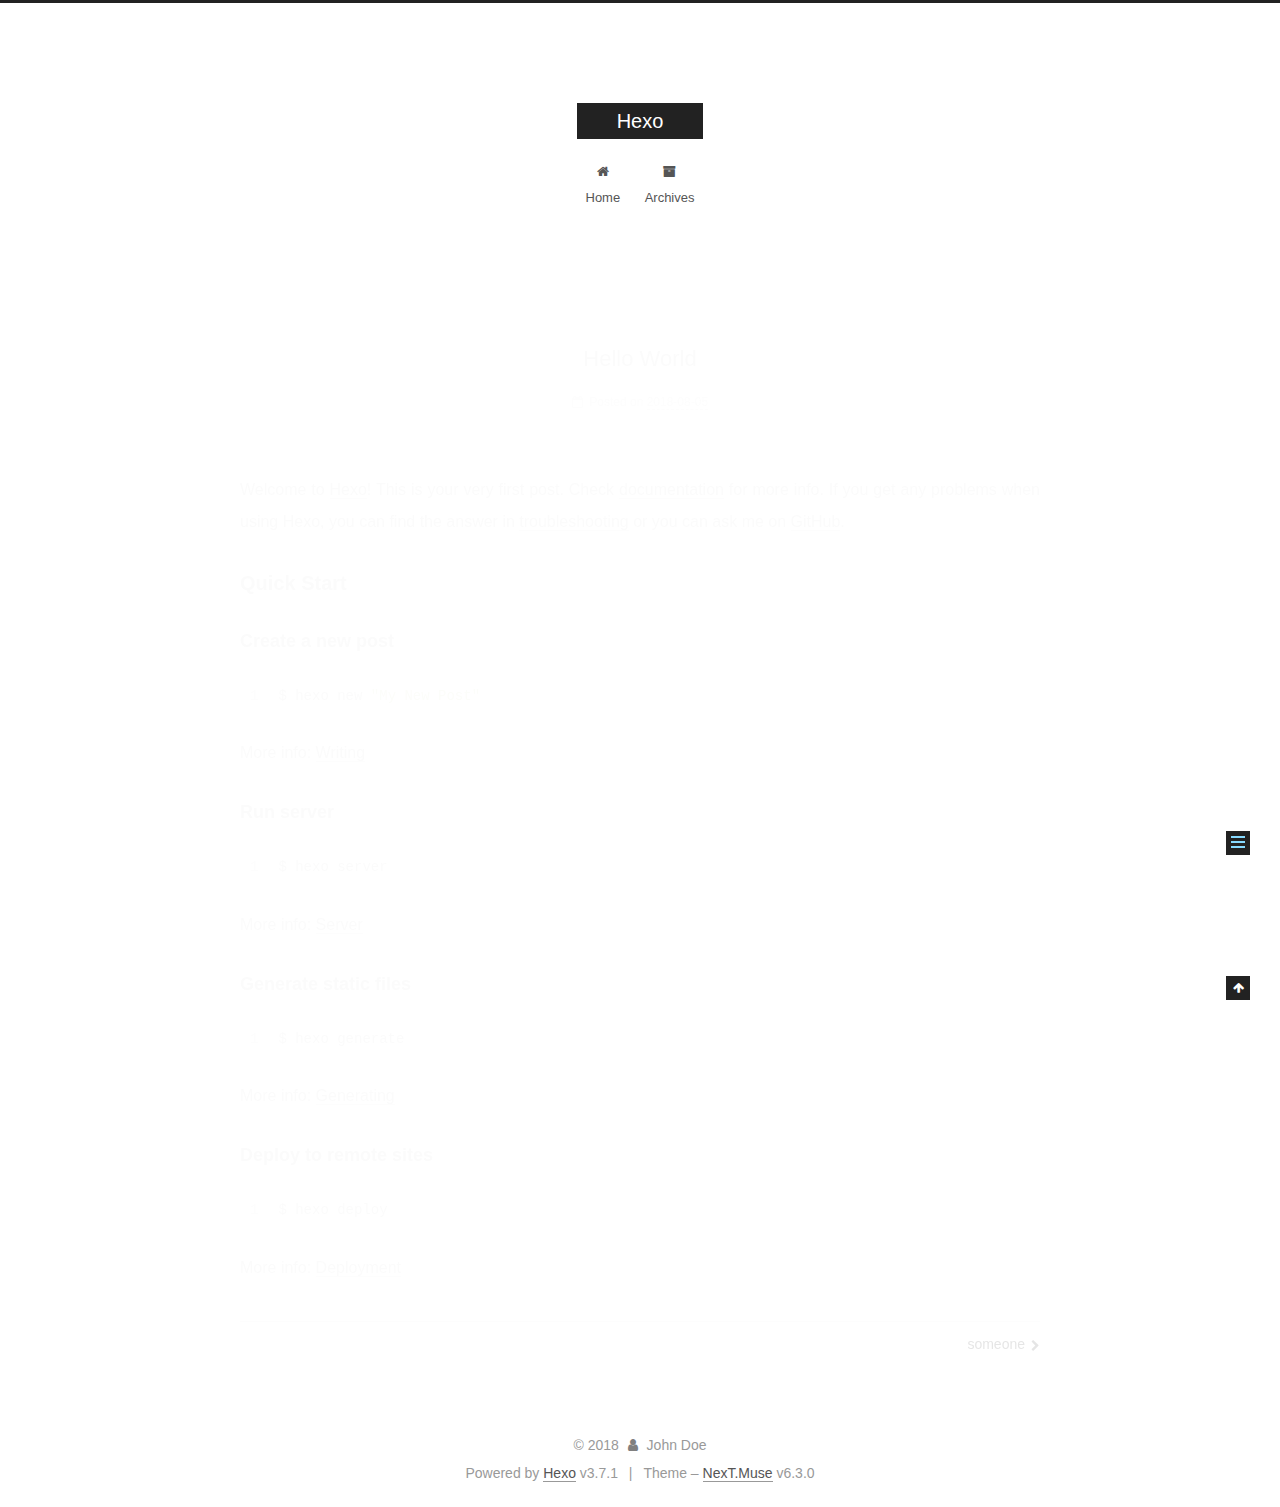
<file: 2018/08/05/hello-world/index.html>
<!DOCTYPE html>












  


<html class="theme-next muse use-motion" lang="">
<head>
  <meta charset="UTF-8"/>
<meta http-equiv="X-UA-Compatible" content="IE=edge" />
<meta name="viewport" content="width=device-width, initial-scale=1, maximum-scale=2"/>
<meta name="theme-color" content="#222">












<meta http-equiv="Cache-Control" content="no-transform" />
<meta http-equiv="Cache-Control" content="no-siteapp" />






















<link href="/lib/font-awesome/css/font-awesome.min.css?v=4.6.2" rel="stylesheet" type="text/css" />

<link href="/css/main.css?v=6.3.0" rel="stylesheet" type="text/css" />


  <link rel="apple-touch-icon" sizes="180x180" href="/images/apple-touch-icon-next.png?v=6.3.0">


  <link rel="icon" type="image/png" sizes="32x32" href="/images/favicon-32x32-next.png?v=6.3.0">


  <link rel="icon" type="image/png" sizes="16x16" href="/images/favicon-16x16-next.png?v=6.3.0">


  <link rel="mask-icon" href="/images/logo.svg?v=6.3.0" color="#222">









<script type="text/javascript" id="hexo.configurations">
  var NexT = window.NexT || {};
  var CONFIG = {
    root: '/',
    scheme: 'Muse',
    version: '6.3.0',
    sidebar: {"position":"left","display":"post","offset":12,"b2t":false,"scrollpercent":false,"onmobile":false},
    fancybox: false,
    fastclick: false,
    lazyload: false,
    tabs: true,
    motion: {"enable":true,"async":false,"transition":{"post_block":"fadeIn","post_header":"slideDownIn","post_body":"slideDownIn","coll_header":"slideLeftIn","sidebar":"slideUpIn"}},
    algolia: {
      applicationID: '',
      apiKey: '',
      indexName: '',
      hits: {"per_page":10},
      labels: {"input_placeholder":"Search for Posts","hits_empty":"We didn't find any results for the search: ${query}","hits_stats":"${hits} results found in ${time} ms"}
    }
  };
</script>


  




  <meta name="description" content="Welcome to Hexo! This is your very first post. Check documentation for more info. If you get any problems when using Hexo, you can find the answer in troubleshooting or you can ask me on GitHub. Quick">
<meta property="og:type" content="article">
<meta property="og:title" content="Hello World">
<meta property="og:url" content="http://yoursite.com/2018/08/05/hello-world/index.html">
<meta property="og:site_name" content="Hexo">
<meta property="og:description" content="Welcome to Hexo! This is your very first post. Check documentation for more info. If you get any problems when using Hexo, you can find the answer in troubleshooting or you can ask me on GitHub. Quick">
<meta property="og:locale" content="default">
<meta property="og:updated_time" content="2018-08-04T18:02:26.475Z">
<meta name="twitter:card" content="summary">
<meta name="twitter:title" content="Hello World">
<meta name="twitter:description" content="Welcome to Hexo! This is your very first post. Check documentation for more info. If you get any problems when using Hexo, you can find the answer in troubleshooting or you can ask me on GitHub. Quick">






  <link rel="canonical" href="http://yoursite.com/2018/08/05/hello-world/"/>



<script type="text/javascript" id="page.configurations">
  CONFIG.page = {
    sidebar: "",
  };
</script>

  <title>Hello World | Hexo</title>
  









  <noscript>
  <style type="text/css">
    .use-motion .motion-element,
    .use-motion .brand,
    .use-motion .menu-item,
    .sidebar-inner,
    .use-motion .post-block,
    .use-motion .pagination,
    .use-motion .comments,
    .use-motion .post-header,
    .use-motion .post-body,
    .use-motion .collection-title { opacity: initial; }

    .use-motion .logo,
    .use-motion .site-title,
    .use-motion .site-subtitle {
      opacity: initial;
      top: initial;
    }

    .use-motion {
      .logo-line-before i { left: initial; }
      .logo-line-after i { right: initial; }
    }
  </style>
</noscript>

</head>

<body itemscope itemtype="http://schema.org/WebPage" lang="default">

  
  
    
  

  <div class="container sidebar-position-left page-post-detail">
    <div class="headband"></div>

    <header id="header" class="header" itemscope itemtype="http://schema.org/WPHeader">
      <div class="header-inner"><div class="site-brand-wrapper">
  <div class="site-meta ">
    

    <div class="custom-logo-site-title">
      <a href="/" class="brand" rel="start">
        <span class="logo-line-before"><i></i></span>
        <span class="site-title">Hexo</span>
        <span class="logo-line-after"><i></i></span>
      </a>
    </div>
    
  </div>

  <div class="site-nav-toggle">
    <button aria-label="Toggle navigation bar">
      <span class="btn-bar"></span>
      <span class="btn-bar"></span>
      <span class="btn-bar"></span>
    </button>
  </div>
</div>



<nav class="site-nav">
  
    <ul id="menu" class="menu">
      
        
        
        
          
          <li class="menu-item menu-item-home">
    <a href="/" rel="section">
      <i class="menu-item-icon fa fa-fw fa-home"></i> <br />Home</a>
  </li>
        
        
        
          
          <li class="menu-item menu-item-archives">
    <a href="/archives/" rel="section">
      <i class="menu-item-icon fa fa-fw fa-archive"></i> <br />Archives</a>
  </li>

      
      
    </ul>
  

  
    

  

  
</nav>



  



</div>
    </header>

    


    <main id="main" class="main">
      <div class="main-inner">
        <div class="content-wrap">
          
          <div id="content" class="content">
            

  <div id="posts" class="posts-expand">
    

  

  
  
  

  

  <article class="post post-type-normal" itemscope itemtype="http://schema.org/Article">
  
  
  
  <div class="post-block">
    <link itemprop="mainEntityOfPage" href="http://yoursite.com/2018/08/05/hello-world/">

    <span hidden itemprop="author" itemscope itemtype="http://schema.org/Person">
      <meta itemprop="name" content="John Doe">
      <meta itemprop="description" content="">
      <meta itemprop="image" content="/images/avatar.gif">
    </span>

    <span hidden itemprop="publisher" itemscope itemtype="http://schema.org/Organization">
      <meta itemprop="name" content="Hexo">
    </span>

    
      <header class="post-header">

        
        
          <h1 class="post-title" itemprop="name headline">Hello World
              
            
          </h1>
        

        <div class="post-meta">
          <span class="post-time">

            
            
            

            
              <span class="post-meta-item-icon">
                <i class="fa fa-calendar-o"></i>
              </span>
              
                <span class="post-meta-item-text">Posted on</span>
              

              
                
              

              <time title="Created: 2018-08-05 02:02:26" itemprop="dateCreated datePublished" datetime="2018-08-05T02:02:26+08:00">2018-08-05</time>
            

            
          </span>

          

          
            
          

          
          

          

          

          

        </div>
      </header>
    

    
    
    
    <div class="post-body" itemprop="articleBody">

      
      

      
        <p>Welcome to <a href="https://hexo.io/" target="_blank" rel="noopener">Hexo</a>! This is your very first post. Check <a href="https://hexo.io/docs/" target="_blank" rel="noopener">documentation</a> for more info. If you get any problems when using Hexo, you can find the answer in <a href="https://hexo.io/docs/troubleshooting.html" target="_blank" rel="noopener">troubleshooting</a> or you can ask me on <a href="https://github.com/hexojs/hexo/issues" target="_blank" rel="noopener">GitHub</a>.</p>
<h2 id="Quick-Start"><a href="#Quick-Start" class="headerlink" title="Quick Start"></a>Quick Start</h2><h3 id="Create-a-new-post"><a href="#Create-a-new-post" class="headerlink" title="Create a new post"></a>Create a new post</h3><figure class="highlight bash"><table><tr><td class="gutter"><pre><span class="line">1</span><br></pre></td><td class="code"><pre><span class="line">$ hexo new <span class="string">"My New Post"</span></span><br></pre></td></tr></table></figure>
<p>More info: <a href="https://hexo.io/docs/writing.html" target="_blank" rel="noopener">Writing</a></p>
<h3 id="Run-server"><a href="#Run-server" class="headerlink" title="Run server"></a>Run server</h3><figure class="highlight bash"><table><tr><td class="gutter"><pre><span class="line">1</span><br></pre></td><td class="code"><pre><span class="line">$ hexo server</span><br></pre></td></tr></table></figure>
<p>More info: <a href="https://hexo.io/docs/server.html" target="_blank" rel="noopener">Server</a></p>
<h3 id="Generate-static-files"><a href="#Generate-static-files" class="headerlink" title="Generate static files"></a>Generate static files</h3><figure class="highlight bash"><table><tr><td class="gutter"><pre><span class="line">1</span><br></pre></td><td class="code"><pre><span class="line">$ hexo generate</span><br></pre></td></tr></table></figure>
<p>More info: <a href="https://hexo.io/docs/generating.html" target="_blank" rel="noopener">Generating</a></p>
<h3 id="Deploy-to-remote-sites"><a href="#Deploy-to-remote-sites" class="headerlink" title="Deploy to remote sites"></a>Deploy to remote sites</h3><figure class="highlight bash"><table><tr><td class="gutter"><pre><span class="line">1</span><br></pre></td><td class="code"><pre><span class="line">$ hexo deploy</span><br></pre></td></tr></table></figure>
<p>More info: <a href="https://hexo.io/docs/deployment.html" target="_blank" rel="noopener">Deployment</a></p>

      
    </div>

    

    
    
    

    

    

    

    <footer class="post-footer">
      

      
      
      

      
        <div class="post-nav">
          <div class="post-nav-next post-nav-item">
            
          </div>

          <span class="post-nav-divider"></span>

          <div class="post-nav-prev post-nav-item">
            
              <a href="/2018/08/05/someone/" rel="prev" title="someone">
                someone <i class="fa fa-chevron-right"></i>
              </a>
            
          </div>
        </div>
      

      
      
    </footer>
  </div>
  
  
  
  </article>


  </div>


          </div>
          

  



        </div>
        
          
  
  <div class="sidebar-toggle">
    <div class="sidebar-toggle-line-wrap">
      <span class="sidebar-toggle-line sidebar-toggle-line-first"></span>
      <span class="sidebar-toggle-line sidebar-toggle-line-middle"></span>
      <span class="sidebar-toggle-line sidebar-toggle-line-last"></span>
    </div>
  </div>

  <aside id="sidebar" class="sidebar">
    
    <div class="sidebar-inner">

      

      
        <ul class="sidebar-nav motion-element">
          <li class="sidebar-nav-toc sidebar-nav-active" data-target="post-toc-wrap">
            Table of Contents
          </li>
          <li class="sidebar-nav-overview" data-target="site-overview-wrap">
            Overview
          </li>
        </ul>
      

      <section class="site-overview-wrap sidebar-panel">
        <div class="site-overview">
          <div class="site-author motion-element" itemprop="author" itemscope itemtype="http://schema.org/Person">
            
              <p class="site-author-name" itemprop="name">John Doe</p>
              <p class="site-description motion-element" itemprop="description"></p>
          </div>

          
            <nav class="site-state motion-element">
              
                <div class="site-state-item site-state-posts">
                
                  <a href="/archives/">
                
                    <span class="site-state-item-count">2</span>
                    <span class="site-state-item-name">posts</span>
                  </a>
                </div>
              

              

              
            </nav>
          

          

          

          
          

          
          

          
            
          
          

        </div>
      </section>

      
      <!--noindex-->
        <section class="post-toc-wrap motion-element sidebar-panel sidebar-panel-active">
          <div class="post-toc">

            
              
            

            
              <div class="post-toc-content"><ol class="nav"><li class="nav-item nav-level-2"><a class="nav-link" href="#Quick-Start"><span class="nav-number">1.</span> <span class="nav-text">Quick Start</span></a><ol class="nav-child"><li class="nav-item nav-level-3"><a class="nav-link" href="#Create-a-new-post"><span class="nav-number">1.1.</span> <span class="nav-text">Create a new post</span></a></li><li class="nav-item nav-level-3"><a class="nav-link" href="#Run-server"><span class="nav-number">1.2.</span> <span class="nav-text">Run server</span></a></li><li class="nav-item nav-level-3"><a class="nav-link" href="#Generate-static-files"><span class="nav-number">1.3.</span> <span class="nav-text">Generate static files</span></a></li><li class="nav-item nav-level-3"><a class="nav-link" href="#Deploy-to-remote-sites"><span class="nav-number">1.4.</span> <span class="nav-text">Deploy to remote sites</span></a></li></ol></li></ol></div>
            

          </div>
        </section>
      <!--/noindex-->
      

      

    </div>
  </aside>


        
      </div>
    </main>

    <footer id="footer" class="footer">
      <div class="footer-inner">
        <div class="copyright">&copy; <span itemprop="copyrightYear">2018</span>
  <span class="with-love" id="animate">
    <i class="fa fa-user"></i>
  </span>
  <span class="author" itemprop="copyrightHolder">John Doe</span>

  

  
</div>




  <div class="powered-by">Powered by <a class="theme-link" target="_blank" href="https://hexo.io">Hexo</a> v3.7.1</div>



  <span class="post-meta-divider">|</span>



  <div class="theme-info">Theme – <a class="theme-link" target="_blank" href="https://theme-next.org">NexT.Muse</a> v6.3.0</div>




        








        
      </div>
    </footer>

    
      <div class="back-to-top">
        <i class="fa fa-arrow-up"></i>
        
      </div>
    

    
	
    

    
  </div>

  

<script type="text/javascript">
  if (Object.prototype.toString.call(window.Promise) !== '[object Function]') {
    window.Promise = null;
  }
</script>


























  
  
    <script type="text/javascript" src="/lib/jquery/index.js?v=2.1.3"></script>
  

  
  
    <script type="text/javascript" src="/lib/velocity/velocity.min.js?v=1.2.1"></script>
  

  
  
    <script type="text/javascript" src="/lib/velocity/velocity.ui.min.js?v=1.2.1"></script>
  


  


  <script type="text/javascript" src="/js/src/utils.js?v=6.3.0"></script>

  <script type="text/javascript" src="/js/src/motion.js?v=6.3.0"></script>



  
  

  
  <script type="text/javascript" src="/js/src/scrollspy.js?v=6.3.0"></script>
<script type="text/javascript" src="/js/src/post-details.js?v=6.3.0"></script>



  


  <script type="text/javascript" src="/js/src/bootstrap.js?v=6.3.0"></script>



  



  










  





  

  

  

  

  
  

  

  

  

  

  

</body>
</html>
</file>
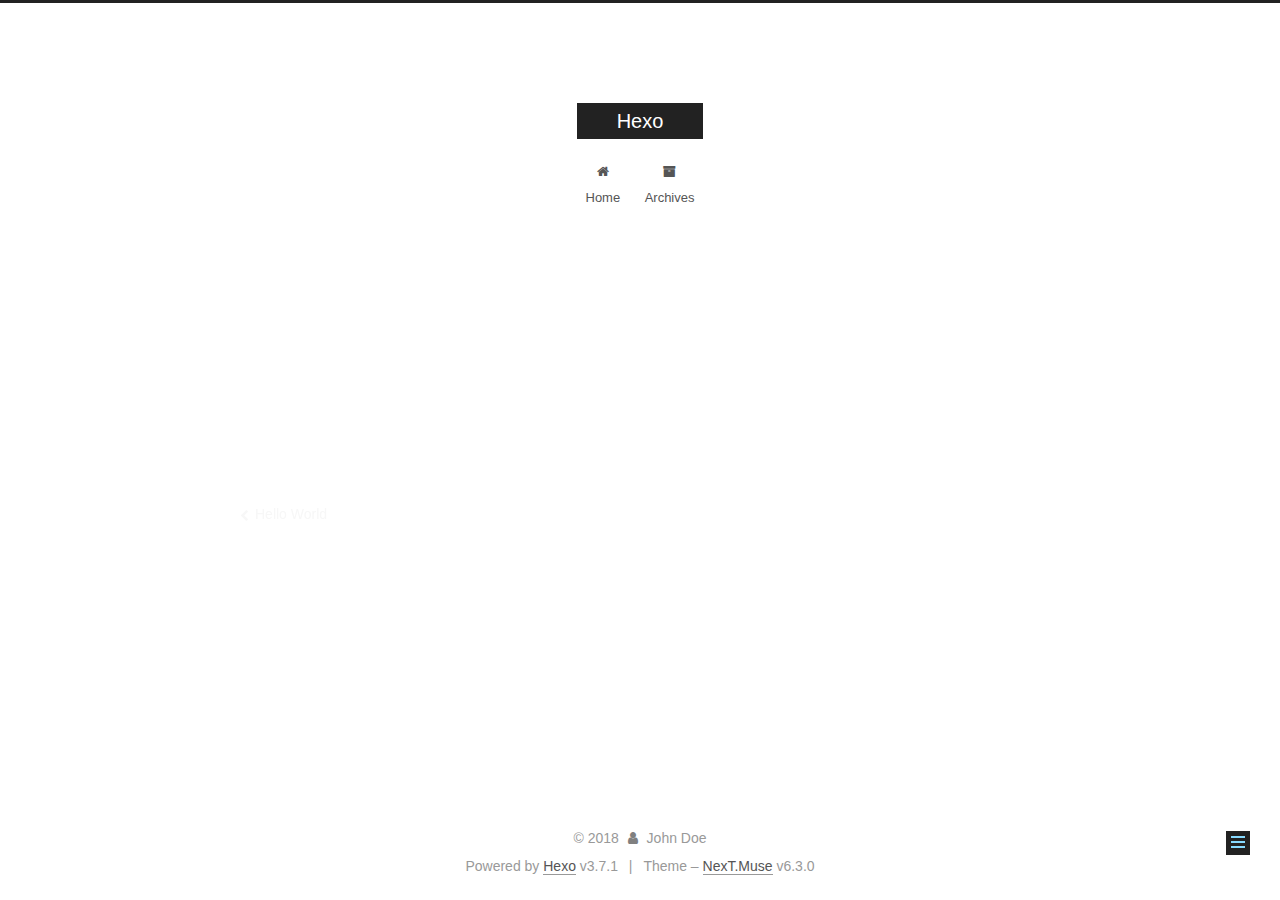
<file: 2018/08/05/someone/index.html>
<!DOCTYPE html>












  


<html class="theme-next muse use-motion" lang="">
<head>
  <meta charset="UTF-8"/>
<meta http-equiv="X-UA-Compatible" content="IE=edge" />
<meta name="viewport" content="width=device-width, initial-scale=1, maximum-scale=2"/>
<meta name="theme-color" content="#222">












<meta http-equiv="Cache-Control" content="no-transform" />
<meta http-equiv="Cache-Control" content="no-siteapp" />






















<link href="/lib/font-awesome/css/font-awesome.min.css?v=4.6.2" rel="stylesheet" type="text/css" />

<link href="/css/main.css?v=6.3.0" rel="stylesheet" type="text/css" />


  <link rel="apple-touch-icon" sizes="180x180" href="/images/apple-touch-icon-next.png?v=6.3.0">


  <link rel="icon" type="image/png" sizes="32x32" href="/images/favicon-32x32-next.png?v=6.3.0">


  <link rel="icon" type="image/png" sizes="16x16" href="/images/favicon-16x16-next.png?v=6.3.0">


  <link rel="mask-icon" href="/images/logo.svg?v=6.3.0" color="#222">









<script type="text/javascript" id="hexo.configurations">
  var NexT = window.NexT || {};
  var CONFIG = {
    root: '/',
    scheme: 'Muse',
    version: '6.3.0',
    sidebar: {"position":"left","display":"post","offset":12,"b2t":false,"scrollpercent":false,"onmobile":false},
    fancybox: false,
    fastclick: false,
    lazyload: false,
    tabs: true,
    motion: {"enable":true,"async":false,"transition":{"post_block":"fadeIn","post_header":"slideDownIn","post_body":"slideDownIn","coll_header":"slideLeftIn","sidebar":"slideUpIn"}},
    algolia: {
      applicationID: '',
      apiKey: '',
      indexName: '',
      hits: {"per_page":10},
      labels: {"input_placeholder":"Search for Posts","hits_empty":"We didn't find any results for the search: ${query}","hits_stats":"${hits} results found in ${time} ms"}
    }
  };
</script>


  




  <meta property="og:type" content="article">
<meta property="og:title" content="someone">
<meta property="og:url" content="http://yoursite.com/2018/08/05/someone/index.html">
<meta property="og:site_name" content="Hexo">
<meta property="og:locale" content="default">
<meta property="og:updated_time" content="2018-08-05T06:32:54.183Z">
<meta name="twitter:card" content="summary">
<meta name="twitter:title" content="someone">






  <link rel="canonical" href="http://yoursite.com/2018/08/05/someone/"/>



<script type="text/javascript" id="page.configurations">
  CONFIG.page = {
    sidebar: "",
  };
</script>

  <title>someone | Hexo</title>
  









  <noscript>
  <style type="text/css">
    .use-motion .motion-element,
    .use-motion .brand,
    .use-motion .menu-item,
    .sidebar-inner,
    .use-motion .post-block,
    .use-motion .pagination,
    .use-motion .comments,
    .use-motion .post-header,
    .use-motion .post-body,
    .use-motion .collection-title { opacity: initial; }

    .use-motion .logo,
    .use-motion .site-title,
    .use-motion .site-subtitle {
      opacity: initial;
      top: initial;
    }

    .use-motion {
      .logo-line-before i { left: initial; }
      .logo-line-after i { right: initial; }
    }
  </style>
</noscript>

</head>

<body itemscope itemtype="http://schema.org/WebPage" lang="default">

  
  
    
  

  <div class="container sidebar-position-left page-post-detail">
    <div class="headband"></div>

    <header id="header" class="header" itemscope itemtype="http://schema.org/WPHeader">
      <div class="header-inner"><div class="site-brand-wrapper">
  <div class="site-meta ">
    

    <div class="custom-logo-site-title">
      <a href="/" class="brand" rel="start">
        <span class="logo-line-before"><i></i></span>
        <span class="site-title">Hexo</span>
        <span class="logo-line-after"><i></i></span>
      </a>
    </div>
    
  </div>

  <div class="site-nav-toggle">
    <button aria-label="Toggle navigation bar">
      <span class="btn-bar"></span>
      <span class="btn-bar"></span>
      <span class="btn-bar"></span>
    </button>
  </div>
</div>



<nav class="site-nav">
  
    <ul id="menu" class="menu">
      
        
        
        
          
          <li class="menu-item menu-item-home">
    <a href="/" rel="section">
      <i class="menu-item-icon fa fa-fw fa-home"></i> <br />Home</a>
  </li>
        
        
        
          
          <li class="menu-item menu-item-archives">
    <a href="/archives/" rel="section">
      <i class="menu-item-icon fa fa-fw fa-archive"></i> <br />Archives</a>
  </li>

      
      
    </ul>
  

  
    

  

  
</nav>



  



</div>
    </header>

    


    <main id="main" class="main">
      <div class="main-inner">
        <div class="content-wrap">
          
          <div id="content" class="content">
            

  <div id="posts" class="posts-expand">
    

  

  
  
  

  

  <article class="post post-type-normal" itemscope itemtype="http://schema.org/Article">
  
  
  
  <div class="post-block">
    <link itemprop="mainEntityOfPage" href="http://yoursite.com/2018/08/05/someone/">

    <span hidden itemprop="author" itemscope itemtype="http://schema.org/Person">
      <meta itemprop="name" content="John Doe">
      <meta itemprop="description" content="">
      <meta itemprop="image" content="/images/avatar.gif">
    </span>

    <span hidden itemprop="publisher" itemscope itemtype="http://schema.org/Organization">
      <meta itemprop="name" content="Hexo">
    </span>

    
      <header class="post-header">

        
        
          <h1 class="post-title" itemprop="name headline">someone
              
            
          </h1>
        

        <div class="post-meta">
          <span class="post-time">

            
            
            

            
              <span class="post-meta-item-icon">
                <i class="fa fa-calendar-o"></i>
              </span>
              
                <span class="post-meta-item-text">Posted on</span>
              

              
                
              

              <time title="Created: 2018-08-05 14:32:54" itemprop="dateCreated datePublished" datetime="2018-08-05T14:32:54+08:00">2018-08-05</time>
            

            
          </span>

          

          
            
          

          
          

          

          

          

        </div>
      </header>
    

    
    
    
    <div class="post-body" itemprop="articleBody">

      
      

      
        
      
    </div>

    

    
    
    

    

    

    

    <footer class="post-footer">
      

      
      
      

      
        <div class="post-nav">
          <div class="post-nav-next post-nav-item">
            
              <a href="/2018/08/05/hello-world/" rel="next" title="Hello World">
                <i class="fa fa-chevron-left"></i> Hello World
              </a>
            
          </div>

          <span class="post-nav-divider"></span>

          <div class="post-nav-prev post-nav-item">
            
          </div>
        </div>
      

      
      
    </footer>
  </div>
  
  
  
  </article>


  </div>


          </div>
          

  



        </div>
        
          
  
  <div class="sidebar-toggle">
    <div class="sidebar-toggle-line-wrap">
      <span class="sidebar-toggle-line sidebar-toggle-line-first"></span>
      <span class="sidebar-toggle-line sidebar-toggle-line-middle"></span>
      <span class="sidebar-toggle-line sidebar-toggle-line-last"></span>
    </div>
  </div>

  <aside id="sidebar" class="sidebar">
    
    <div class="sidebar-inner">

      

      

      <section class="site-overview-wrap sidebar-panel sidebar-panel-active">
        <div class="site-overview">
          <div class="site-author motion-element" itemprop="author" itemscope itemtype="http://schema.org/Person">
            
              <p class="site-author-name" itemprop="name">John Doe</p>
              <p class="site-description motion-element" itemprop="description"></p>
          </div>

          
            <nav class="site-state motion-element">
              
                <div class="site-state-item site-state-posts">
                
                  <a href="/archives/">
                
                    <span class="site-state-item-count">2</span>
                    <span class="site-state-item-name">posts</span>
                  </a>
                </div>
              

              

              
            </nav>
          

          

          

          
          

          
          

          
            
          
          

        </div>
      </section>

      

      

    </div>
  </aside>


        
      </div>
    </main>

    <footer id="footer" class="footer">
      <div class="footer-inner">
        <div class="copyright">&copy; <span itemprop="copyrightYear">2018</span>
  <span class="with-love" id="animate">
    <i class="fa fa-user"></i>
  </span>
  <span class="author" itemprop="copyrightHolder">John Doe</span>

  

  
</div>




  <div class="powered-by">Powered by <a class="theme-link" target="_blank" href="https://hexo.io">Hexo</a> v3.7.1</div>



  <span class="post-meta-divider">|</span>



  <div class="theme-info">Theme – <a class="theme-link" target="_blank" href="https://theme-next.org">NexT.Muse</a> v6.3.0</div>




        








        
      </div>
    </footer>

    
      <div class="back-to-top">
        <i class="fa fa-arrow-up"></i>
        
      </div>
    

    
	
    

    
  </div>

  

<script type="text/javascript">
  if (Object.prototype.toString.call(window.Promise) !== '[object Function]') {
    window.Promise = null;
  }
</script>


























  
  
    <script type="text/javascript" src="/lib/jquery/index.js?v=2.1.3"></script>
  

  
  
    <script type="text/javascript" src="/lib/velocity/velocity.min.js?v=1.2.1"></script>
  

  
  
    <script type="text/javascript" src="/lib/velocity/velocity.ui.min.js?v=1.2.1"></script>
  


  


  <script type="text/javascript" src="/js/src/utils.js?v=6.3.0"></script>

  <script type="text/javascript" src="/js/src/motion.js?v=6.3.0"></script>



  
  

  
  <script type="text/javascript" src="/js/src/scrollspy.js?v=6.3.0"></script>
<script type="text/javascript" src="/js/src/post-details.js?v=6.3.0"></script>



  


  <script type="text/javascript" src="/js/src/bootstrap.js?v=6.3.0"></script>



  



  










  





  

  

  

  

  
  

  

  

  

  

  

</body>
</html>
</file>
<file: css/main.css>
/* normalize.css v3.0.2 | MIT License | git.io/normalize */
html {
  font-family: sans-serif; /* 1 */
  -ms-text-size-adjust: 100%; /* 2 */
  -webkit-text-size-adjust: 100%; /* 2 */
}
body {
  margin: 0;
}
article,
aside,
details,
figcaption,
figure,
footer,
header,
hgroup,
main,
menu,
nav,
section,
summary {
  display: block;
}
audio,
canvas,
progress,
video {
  display: inline-block; /* 1 */
  vertical-align: baseline; /* 2 */
}
audio:not([controls]) {
  display: none;
  height: 0;
}
[hidden],
template {
  display: none;
}
a {
  background-color: transparent;
}
a:active,
a:hover {
  outline: 0;
}
abbr[title] {
  border-bottom: 1px dotted;
}
b,
strong {
  font-weight: bold;
}
dfn {
  font-style: italic;
}
h1 {
  font-size: 2em;
  margin: 0.67em 0;
}
mark {
  background: #ff0;
  color: #000;
}
small {
  font-size: 80%;
}
sub,
sup {
  font-size: 75%;
  line-height: 0;
  position: relative;
  vertical-align: baseline;
}
sup {
  top: -0.5em;
}
sub {
  bottom: -0.25em;
}
img {
  border: 0;
}
svg:not(:root) {
  overflow: hidden;
}
figure {
  margin: 1em 40px;
}
hr {
  -moz-box-sizing: content-box;
  box-sizing: content-box;
  height: 0;
}
pre {
  overflow: auto;
}
code,
kbd,
pre,
samp {
  font-family: monospace, monospace;
  font-size: 1em;
}
button,
input,
optgroup,
select,
textarea {
  color: inherit; /* 1 */
  font: inherit; /* 2 */
  margin: 0; /* 3 */
}
button {
  overflow: visible;
}
button,
select {
  text-transform: none;
}
button,
html input[type="button"],
input[type="reset"],
input[type="submit"] {
  -webkit-appearance: button; /* 2 */
  cursor: pointer; /* 3 */
}
button[disabled],
html input[disabled] {
  cursor: default;
}
button::-moz-focus-inner,
input::-moz-focus-inner {
  border: 0;
  padding: 0;
}
input {
  line-height: normal;
}
input[type="checkbox"],
input[type="radio"] {
  box-sizing: border-box; /* 1 */
  padding: 0; /* 2 */
}
input[type="number"]::-webkit-inner-spin-button,
input[type="number"]::-webkit-outer-spin-button {
  height: auto;
}
input[type="search"] {
  -webkit-appearance: textfield; /* 1 */
  -moz-box-sizing: content-box;
  -webkit-box-sizing: content-box; /* 2 */
  box-sizing: content-box;
}
input[type="search"]::-webkit-search-cancel-button,
input[type="search"]::-webkit-search-decoration {
  -webkit-appearance: none;
}
fieldset {
  border: 1px solid #c0c0c0;
  margin: 0 2px;
  padding: 0.35em 0.625em 0.75em;
}
legend {
  border: 0; /* 1 */
  padding: 0; /* 2 */
}
textarea {
  overflow: auto;
}
optgroup {
  font-weight: bold;
}
table {
  border-collapse: collapse;
  border-spacing: 0;
}
td,
th {
  padding: 0;
}
::selection {
  background: #262a30;
  color: #fff;
}
body {
  position: relative;
  font-family: 'Lato', "PingFang SC", "Microsoft YaHei", sans-serif;
  font-size: 14px;
  line-height: 2;
  color: #555;
  background: #fff;
}
@media (max-width: 767px) {
  body {
    padding-right: 0 !important;
  }
}
@media (min-width: 768px) and (max-width: 991px) {
  body {
    padding-right: 0 !important;
  }
}
@media (min-width: 1200px) {
  body {
    font-size: 16px;
  }
}
h1,
h2,
h3,
h4,
h5,
h6 {
  margin: 0;
  padding: 0;
  font-weight: bold;
  line-height: 1.5;
  font-family: 'Lato', "PingFang SC", "Microsoft YaHei", sans-serif;
}
h1,
h2,
h3,
h4,
h5,
h6 {
  margin: 20px 0 15px;
}
h1 {
  font-size: 22px;
}
@media (max-width: 767px) {
  h1 {
    font-size: 18px;
  }
}
h2 {
  font-size: 20px;
}
@media (max-width: 767px) {
  h2 {
    font-size: 16px;
  }
}
h3 {
  font-size: 18px;
}
@media (max-width: 767px) {
  h3 {
    font-size: 14px;
  }
}
h4 {
  font-size: 16px;
}
@media (max-width: 767px) {
  h4 {
    font-size: 12px;
  }
}
h5 {
  font-size: 14px;
}
@media (max-width: 767px) {
  h5 {
    font-size: 10px;
  }
}
h6 {
  font-size: 12px;
}
@media (max-width: 767px) {
  h6 {
    font-size: 8px;
  }
}
p {
  margin: 0 0 20px 0;
}
a {
  color: #555;
  text-decoration: none;
  outline: none;
  border-bottom: 1px solid #999;
  word-wrap: break-word;
}
a:hover {
  color: #222;
  border-bottom-color: #222;
}
blockquote {
  margin: 0;
  padding: 0;
}
img {
  display: block;
  margin: auto;
  max-width: 100%;
  height: auto;
}
hr {
  margin: 40px 0;
  height: 3px;
  border: none;
  background-color: #ddd;
  background-image: repeating-linear-gradient(-45deg, #fff, #fff 4px, transparent 4px, transparent 8px);
}
blockquote {
  padding: 0 15px;
  color: #666;
  border-left: 4px solid #ddd;
}
blockquote cite::before {
  content: "-";
  padding: 0 5px;
}
dt {
  font-weight: 700;
}
dd {
  margin: 0;
  padding: 0;
}
kbd {
  border: 1px solid #ccc;
  border-radius: 0.2em;
  box-shadow: 0.1em 0.1em 0.2em rgba(0,0,0,0.1);
  background-color: #f9f9f9;
  font-family: inherit;
  background-image: -webkit-linear-gradient(top, #eee, #fff, #eee);
  padding: 0.1em 0.3em;
  white-space: nowrap;
}
.text-left {
  text-align: left;
}
.text-center {
  text-align: center;
}
.text-right {
  text-align: right;
}
.text-justify {
  text-align: justify;
}
.text-nowrap {
  white-space: nowrap;
}
.text-lowercase {
  text-transform: lowercase;
}
.text-uppercase {
  text-transform: uppercase;
}
.text-capitalize {
  text-transform: capitalize;
}
.center-block {
  display: block;
  margin-left: auto;
  margin-right: auto;
}
.clearfix:before,
.clearfix:after {
  content: " ";
  display: table;
}
.clearfix:after {
  clear: both;
}
.pullquote {
  width: 45%;
}
.pullquote.left {
  float: left;
  margin-left: 5px;
  margin-right: 10px;
}
.pullquote.right {
  float: right;
  margin-left: 10px;
  margin-right: 5px;
}
.affix.affix.affix {
  position: fixed;
}
.translation {
  margin-top: -20px;
  font-size: 14px;
  color: #999;
}
.scrollbar-measure {
  width: 100px;
  height: 100px;
  overflow: scroll;
  position: absolute;
  top: -9999px;
}
.use-motion .motion-element {
  opacity: 0;
}
table {
  margin: 20px 0;
  width: 100%;
  border-collapse: collapse;
  border-spacing: 0;
  border: 1px solid #ddd;
  font-size: 14px;
  word-wrap: break-all;
}
table>tbody>tr:nth-of-type(odd) {
  background-color: #f9f9f9;
}
table>tbody>tr:hover {
  background-color: #f5f5f5;
}
caption,
th,
td {
  padding: 8px;
  text-align: left;
  vertical-align: middle;
  font-weight: normal;
}
th,
td {
  border-bottom: 3px solid #ddd;
  border-right: 1px solid #eee;
}
th {
  padding-bottom: 10px;
  font-weight: 700;
}
td {
  border-bottom-width: 1px;
}
html,
body {
  height: 100%;
}
.container {
  position: relative;
  min-height: 100%;
}
.header-inner {
  margin: 0 auto;
  padding: 100px 0 70px;
  width: 700px;
}
@media (min-width: 1200px) {
  .container .header-inner {
    width: 800px;
  }
}
@media (min-width: 1600px) {
  .container .header-inner {
    width: 900px;
  }
}
.main {
  padding-bottom: 150px;
}
.main-inner {
  margin: 0 auto;
  width: 700px;
}
@media (min-width: 1200px) {
  .container .main-inner {
    width: 800px;
  }
}
@media (min-width: 1600px) {
  .container .main-inner {
    width: 900px;
  }
}
.footer {
  position: absolute;
  left: 0;
  bottom: 0;
  width: 100%;
  min-height: 50px;
}
.footer-inner {
  box-sizing: border-box;
  margin: 20px auto;
  width: 700px;
}
@media (min-width: 1200px) {
  .container .footer-inner {
    width: 800px;
  }
}
@media (min-width: 1600px) {
  .container .footer-inner {
    width: 900px;
  }
}
pre,
.highlight {
  overflow: auto;
  margin: 20px 0;
  padding: 0;
  font-size: 14px;
  color: #4d4d4c;
  background: #f7f7f7;
  line-height: 1.6;
}
pre,
code {
  font-family: consolas, Menlo, "PingFang SC", "Microsoft YaHei", monospace;
}
code {
  padding: 2px 4px;
  word-wrap: break-word;
  color: #555;
  background: #eee;
  border-radius: 3px;
  font-size: 14px;
}
pre {
  padding: 10px;
}
pre code {
  padding: 0;
  color: #4d4d4c;
  background: none;
  text-shadow: none;
}
.highlight {
  border-radius: 1px;
}
.highlight pre {
  border: none;
  margin: 0;
  padding: 10px 0;
}
.highlight table {
  margin: 0;
  width: auto;
  border: none;
}
.highlight td {
  border: none;
  padding: 0;
}
.highlight figcaption {
  font-size: 1em;
  color: #4d4d4c;
  line-height: 1em;
  margin-bottom: 1em;
  margin: 0em;
  padding: 0.5em;
  background: #eee;
  border-bottom: 1px solid #e9e9e9;
}
.highlight figcaption:before,
.highlight figcaption:after {
  content: " ";
  display: table;
}
.highlight figcaption:after {
  clear: both;
}
.highlight figcaption a {
  float: right;
  color: #4d4d4c;
}
.highlight figcaption a:hover {
  border-bottom-color: #4d4d4c;
}
.highlight .gutter pre {
  padding-left: 10px;
  padding-right: 10px;
  color: #869194;
  text-align: right;
  background-color: #eff2f3;
}
.highlight .code pre {
  width: 100%;
  padding-left: 10px;
  padding-right: 10px;
  background-color: #f7f7f7;
}
.highlight .line {
  height: 20px;
}
.gutter {
  -webkit-user-select: none;
  -moz-user-select: none;
  -ms-user-select: none;
  user-select: none;
}
.gist table {
  width: auto;
}
.gist table td {
  border: none;
}
pre .deletion {
  background: #fdd;
}
pre .addition {
  background: #dfd;
}
pre .meta {
  color: #8959a8;
}
pre .comment {
  color: #8e908c;
}
pre .variable,
pre .attribute,
pre .tag,
pre .regexp,
pre .ruby .constant,
pre .xml .tag .title,
pre .xml .pi,
pre .xml .doctype,
pre .html .doctype,
pre .css .id,
pre .css .class,
pre .css .pseudo {
  color: #c82829;
}
pre .number,
pre .preprocessor,
pre .built_in,
pre .literal,
pre .params,
pre .constant,
pre .command {
  color: #f5871f;
}
pre .ruby .class .title,
pre .css .rules .attribute,
pre .string,
pre .value,
pre .inheritance,
pre .header,
pre .ruby .symbol,
pre .xml .cdata,
pre .special,
pre .number,
pre .formula {
  color: #718c00;
}
pre .title,
pre .css .hexcolor {
  color: #3e999f;
}
pre .function,
pre .python .decorator,
pre .python .title,
pre .ruby .function .title,
pre .ruby .title .keyword,
pre .perl .sub,
pre .javascript .title,
pre .coffeescript .title {
  color: #4271ae;
}
pre .keyword,
pre .javascript .function {
  color: #8959a8;
}
.posts-expand .post-body img.full-image {
  border: none;
}
.blockquote-center,
.page-home .post-type-quote blockquote,
.page-post-detail .post-type-quote blockquote {
  position: relative;
  margin: 40px 0;
  padding: 0;
  border-left: none;
  text-align: center;
}
.blockquote-center::before,
.page-home .post-type-quote blockquote::before,
.page-post-detail .post-type-quote blockquote::before,
.blockquote-center::after,
.page-home .post-type-quote blockquote::after,
.page-post-detail .post-type-quote blockquote::after {
  position: absolute;
  content: ' ';
  display: block;
  width: 100%;
  height: 24px;
  opacity: 0.2;
  background-repeat: no-repeat;
  background-position: 0 -6px;
  background-size: 22px 22px;
}
.blockquote-center::before,
.page-home .post-type-quote blockquote::before,
.page-post-detail .post-type-quote blockquote::before {
  top: -20px;
  background-image: url("../images/quote-l.svg");
  border-top: 1px solid #ccc;
}
.blockquote-center::after,
.page-home .post-type-quote blockquote::after,
.page-post-detail .post-type-quote blockquote::after {
  bottom: -20px;
  background-image: url("../images/quote-r.svg");
  border-bottom: 1px solid #ccc;
  background-position: 100% 8px;
}
.blockquote-center p,
.page-home .post-type-quote blockquote p,
.page-post-detail .post-type-quote blockquote p,
.blockquote-center div,
.page-home .post-type-quote blockquote div,
.page-post-detail .post-type-quote blockquote div {
  text-align: center;
}
.post .post-body .group-picture img {
  box-sizing: border-box;
  padding: 0 3px;
  border: none;
}
.post .group-picture-row {
  overflow: hidden;
  margin-top: 6px;
}
.post .group-picture-row:first-child {
  margin-top: 0;
}
.post .group-picture-column {
  float: left;
}
.page-post-detail .post-body .group-picture-column {
  float: none;
  margin-top: 10px;
  width: auto !important;
}
.page-post-detail .post-body .group-picture-column img {
  margin: 0 auto;
}
.page-archive .group-picture-container {
  overflow: hidden;
}
.page-archive .group-picture-row {
  float: left;
}
.page-archive .group-picture-row:first-child {
  margin-top: 6px;
}
.page-archive .group-picture-column {
  max-width: 150px;
  max-height: 150px;
}
.post-body .note {
  position: relative;
  padding: 15px;
  margin-bottom: 20px;
  border: 1px solid #eee;
  border-left-width: 5px;
  border-radius: 3px;
}
.post-body .note h2,
.post-body .note h3,
.post-body .note h4,
.post-body .note h5,
.post-body .note h6 {
  margin-top: 0;
  margin-bottom: 0;
  border-bottom: initial;
  padding-top: 0 !important;
}
.post-body .note p:first-child,
.post-body .note ul:first-child,
.post-body .note ol:first-child,
.post-body .note table:first-child,
.post-body .note pre:first-child,
.post-body .note blockquote:first-child {
  margin-top: 0;
}
.post-body .note p:last-child,
.post-body .note ul:last-child,
.post-body .note ol:last-child,
.post-body .note table:last-child,
.post-body .note pre:last-child,
.post-body .note blockquote:last-child {
  margin-bottom: 0;
}
.post-body .note.default {
  border-left-color: #777;
}
.post-body .note.default h2,
.post-body .note.default h3,
.post-body .note.default h4,
.post-body .note.default h5,
.post-body .note.default h6 {
  color: #777;
}
.post-body .note.primary {
  border-left-color: #6f42c1;
}
.post-body .note.primary h2,
.post-body .note.primary h3,
.post-body .note.primary h4,
.post-body .note.primary h5,
.post-body .note.primary h6 {
  color: #6f42c1;
}
.post-body .note.info {
  border-left-color: #428bca;
}
.post-body .note.info h2,
.post-body .note.info h3,
.post-body .note.info h4,
.post-body .note.info h5,
.post-body .note.info h6 {
  color: #428bca;
}
.post-body .note.success {
  border-left-color: #5cb85c;
}
.post-body .note.success h2,
.post-body .note.success h3,
.post-body .note.success h4,
.post-body .note.success h5,
.post-body .note.success h6 {
  color: #5cb85c;
}
.post-body .note.warning {
  border-left-color: #f0ad4e;
}
.post-body .note.warning h2,
.post-body .note.warning h3,
.post-body .note.warning h4,
.post-body .note.warning h5,
.post-body .note.warning h6 {
  color: #f0ad4e;
}
.post-body .note.danger {
  border-left-color: #d9534f;
}
.post-body .note.danger h2,
.post-body .note.danger h3,
.post-body .note.danger h4,
.post-body .note.danger h5,
.post-body .note.danger h6 {
  color: #d9534f;
}
.post-body .label {
  display: inline;
  padding: 0 2px;
  white-space: nowrap;
}
.post-body .label.default {
  background-color: #f0f0f0;
}
.post-body .label.primary {
  background-color: #efe6f7;
}
.post-body .label.info {
  background-color: #e5f2f8;
}
.post-body .label.success {
  background-color: #e7f4e9;
}
.post-body .label.warning {
  background-color: #fcf6e1;
}
.post-body .label.danger {
  background-color: #fae8eb;
}
.post-body .tabs {
  position: relative;
  display: block;
  margin-bottom: 20px;
  padding-top: 10px;
}
.post-body .tabs ul.nav-tabs {
  margin: 0;
  padding: 0;
  display: flex;
  margin-bottom: -1px;
}
@media (max-width: 413px) {
  .post-body .tabs ul.nav-tabs {
    display: block;
    margin-bottom: 5px;
  }
}
.post-body .tabs ul.nav-tabs li.tab {
  list-style-type: none !important;
  margin: 0 0.25em 0 0;
  border-top: 3px solid transparent;
  border-left: 1px solid transparent;
  border-right: 1px solid transparent;
}
@media (max-width: 413px) {
  .post-body .tabs ul.nav-tabs li.tab {
    margin: initial;
    border-top: 1px solid transparent;
    border-left: 3px solid transparent;
    border-right: 1px solid transparent;
    border-bottom: 1px solid transparent;
  }
}
.post-body .tabs ul.nav-tabs li.tab a {
  outline: 0;
  border-bottom: initial;
  display: block;
  line-height: 1.8em;
  padding: 0.25em 0.75em;
  transition-duration: 0.2s;
  transition-timing-function: ease-out;
  transition-delay: 0s;
}
.post-body .tabs ul.nav-tabs li.tab a i {
  width: 1.285714285714286em;
}
.post-body .tabs ul.nav-tabs li.tab.active {
  border-top: 3px solid #fc6423;
  border-left: 1px solid #ddd;
  border-right: 1px solid #ddd;
  background-color: #fff;
}
@media (max-width: 413px) {
  .post-body .tabs ul.nav-tabs li.tab.active {
    border-top: 1px solid #ddd;
    border-left: 3px solid #fc6423;
    border-right: 1px solid #ddd;
    border-bottom: 1px solid #ddd;
  }
}
.post-body .tabs ul.nav-tabs li.tab.active a {
  cursor: default;
  color: #555;
}
.post-body .tabs .tab-content {
  background-color: #fff;
}
.post-body .tabs .tab-content .tab-pane {
  border: 1px solid #ddd;
  padding: 20px 20px 0 20px;
}
.post-body .tabs .tab-content .tab-pane:not(.active) {
  display: none !important;
}
.post-body .tabs .tab-content .tab-pane.active {
  display: block !important;
}
.btn {
  display: inline-block;
  padding: 0 20px;
  font-size: 14px;
  color: #fff;
  background: #222;
  border: 2px solid #222;
  text-decoration: none;
  border-radius: 0;
  transition-property: background-color;
  transition-duration: 0.2s;
  transition-timing-function: ease-in-out;
  transition-delay: 0s;
  line-height: 2;
}
.btn:hover {
  border-color: #222;
  color: #222;
  background: #fff;
}
.btn +.btn {
  margin: 0 0 8px 8px;
}
.btn .fa-fw {
  width: 1.285714285714286em;
  text-align: left;
}
.btn-bar {
  display: block;
  width: 22px;
  height: 2px;
  background: #555;
  border-radius: 1px;
}
.btn-bar+.btn-bar {
  margin-top: 4px;
}
.pagination {
  margin: 120px 0 40px;
  text-align: center;
  border-top: 1px solid #eee;
}
.page-number-basic,
.pagination .prev,
.pagination .next,
.pagination .page-number,
.pagination .space {
  display: inline-block;
  position: relative;
  top: -1px;
  margin: 0 10px;
  padding: 0 11px;
}
@media (max-width: 767px) {
  .page-number-basic,
  .pagination .prev,
  .pagination .next,
  .pagination .page-number,
  .pagination .space {
    margin: 0 5px;
  }
}
.pagination .prev,
.pagination .next,
.pagination .page-number {
  border-bottom: 0;
  border-top: 1px solid #eee;
  transition-property: border-color;
  transition-duration: 0.2s;
  transition-timing-function: ease-in-out;
  transition-delay: 0s;
}
.pagination .prev:hover,
.pagination .next:hover,
.pagination .page-number:hover {
  border-top-color: #222;
}
.pagination .space {
  padding: 0;
  margin: 0;
}
.pagination .prev {
  margin-left: 0;
}
.pagination .next {
  margin-right: 0;
}
.pagination .page-number.current {
  color: #fff;
  background: #ccc;
  border-top-color: #ccc;
}
@media (max-width: 767px) {
  .pagination {
    border-top: none;
  }
  .pagination .prev,
  .pagination .next,
  .pagination .page-number {
    margin-bottom: 10px;
    border-top: 0;
    border-bottom: 1px solid #eee;
    padding: 0 10px;
  }
  .pagination .prev:hover,
  .pagination .next:hover,
  .pagination .page-number:hover {
    border-bottom-color: #222;
  }
}
.comments {
  margin: 60px 20px 0;
}
.tag-cloud {
  text-align: center;
}
.tag-cloud a {
  display: inline-block;
  margin: 10px;
}
.back-to-top {
  box-sizing: border-box;
  position: fixed;
  bottom: -100px;
  right: 30px;
  z-index: 1050;
  padding: 0 6px;
  width: 24px;
  background: #222;
  font-size: 12px;
  opacity: 1;
  color: #fff;
  cursor: pointer;
  text-align: center;
  -webkit-transform: translateZ(0);
  transition-property: bottom;
  transition-duration: 0.2s;
  transition-timing-function: ease-in-out;
  transition-delay: 0s;
}
@media (min-width: 768px) and (max-width: 991px) {
  .back-to-top {
    display: none !important;
  }
}
@media (max-width: 767px) {
  .back-to-top {
    display: none !important;
  }
}
.back-to-top.back-to-top-on {
  bottom: 19px;
}
.header {
  background: transparent;
}
.header-inner {
  position: relative;
}
.headband {
  height: 3px;
  background: #222;
}
.site-meta {
  margin: 0;
  text-align: center;
}
@media (max-width: 767px) {
  .site-meta {
    text-align: center;
  }
}
.brand {
  position: relative;
  display: inline-block;
  padding: 0 40px;
  color: #fff;
  background: #222;
  border-bottom: none;
}
.brand:hover {
  color: #fff;
}
.logo {
  display: inline-block;
  margin-right: 5px;
  line-height: 36px;
  vertical-align: top;
}
.site-title {
  display: inline-block;
  vertical-align: top;
  line-height: 36px;
  font-size: 20px;
  font-weight: normal;
  font-family: 'Lato', "PingFang SC", "Microsoft YaHei", sans-serif;
}
.site-subtitle {
  margin-top: 10px;
  font-size: 13px;
  color: #999;
}
.use-motion .brand {
  opacity: 0;
}
.use-motion .logo,
.use-motion .site-title,
.use-motion .site-subtitle {
  opacity: 0;
  position: relative;
  top: -10px;
}
.site-nav-toggle {
  display: none;
  position: absolute;
  top: 10px;
  left: 10px;
}
@media (max-width: 767px) {
  .site-nav-toggle {
    display: block;
  }
}
.site-nav-toggle button {
  margin-top: 2px;
  padding: 9px 10px;
  background: transparent;
  border: none;
}
@media (max-width: 767px) {
  .site-nav {
    display: none;
    margin: 0 -10px;
    padding: 0 10px;
    clear: both;
    border-top: 1px solid #ddd;
  }
}
@media (min-width: 768px) and (max-width: 991px) {
  .site-nav {
    display: block !important;
  }
}
@media (min-width: 992px) {
  .site-nav {
    display: block !important;
  }
}
.menu {
  margin-top: 20px;
  padding-left: 0;
  text-align: center;
}
.menu .menu-item {
  display: inline-block;
  margin: 0 10px;
  list-style: none;
}
@media screen and (max-width: 767px) {
  .menu .menu-item {
    margin-top: 10px;
  }
}
.menu .menu-item a {
  display: block;
  font-size: 13px;
  line-height: inherit;
  border-bottom: 1px solid transparent;
  transition-property: border-color;
  transition-duration: 0.2s;
  transition-timing-function: ease-in-out;
  transition-delay: 0s;
}
.menu .menu-item a:hover {
  border-bottom-color: #222;
}
.menu .menu-item .fa {
  margin-right: 5px;
}
.use-motion .menu-item {
  opacity: 0;
}
.post-body {
  font-family: 'Lato', "PingFang SC", "Microsoft YaHei", sans-serif;
}
@media (max-width: 767px) {
  .post-body {
    word-break: break-word;
  }
}
.post-body .fancybox img {
  display: block !important;
  margin: 0 auto;
  cursor: pointer;
  cursor: zoom-in;
  cursor: -webkit-zoom-in;
}
.post-body .image-caption,
.post-body .figure .caption {
  margin: -20px auto 15px;
  text-align: center;
  font-size: 14px;
  color: #999;
  font-weight: bold;
  line-height: 1;
}
.post-sticky-flag {
  display: inline-block;
  font-size: 16px;
  -ms-transform: rotate(30deg);
  -webkit-transform: rotate(30deg);
  -moz-transform: rotate(30deg);
  -ms-transform: rotate(30deg);
  -o-transform: rotate(30deg);
  transform: rotate(30deg);
}
.use-motion .post-block,
.use-motion .pagination,
.use-motion .comments {
  opacity: 0;
}
.use-motion .post-header {
  opacity: 0;
}
.use-motion .post-body {
  opacity: 0;
}
.use-motion .collection-title {
  opacity: 0;
}
.posts-expand {
  padding-top: 40px;
}
@media (max-width: 767px) {
  .posts-expand {
    margin: 0 20px;
  }
  .post-body pre .gutter pre {
    padding-right: 10px;
  }
  .post-body .highlight {
    margin-left: 0px;
    margin-right: 0px;
    padding: 0;
  }
  .post-body .highlight .gutter pre {
    padding-right: 10px;
  }
}
@media (min-width: 992px) {
  .posts-expand .post-body {
    text-align: justify;
  }
}
.posts-expand .post-body h2,
.posts-expand .post-body h3,
.posts-expand .post-body h4,
.posts-expand .post-body h5,
.posts-expand .post-body h6 {
  padding-top: 10px;
}
.posts-expand .post-body h2 .header-anchor,
.posts-expand .post-body h3 .header-anchor,
.posts-expand .post-body h4 .header-anchor,
.posts-expand .post-body h5 .header-anchor,
.posts-expand .post-body h6 .header-anchor {
  float: right;
  margin-left: 10px;
  color: #ccc;
  border-bottom-style: none;
  visibility: hidden;
}
.posts-expand .post-body h2 .header-anchor:hover,
.posts-expand .post-body h3 .header-anchor:hover,
.posts-expand .post-body h4 .header-anchor:hover,
.posts-expand .post-body h5 .header-anchor:hover,
.posts-expand .post-body h6 .header-anchor:hover {
  color: inherit;
}
.posts-expand .post-body h2:hover .header-anchor,
.posts-expand .post-body h3:hover .header-anchor,
.posts-expand .post-body h4:hover .header-anchor,
.posts-expand .post-body h5:hover .header-anchor,
.posts-expand .post-body h6:hover .header-anchor {
  visibility: visible;
}
.posts-expand .post-body ul li {
  list-style: circle;
}
.posts-expand .post-body img {
  box-sizing: border-box;
  margin: auto;
  padding: 3px;
  border: 1px solid #ddd;
}
.posts-expand .post-body .fancybox img {
  margin: 0 auto 25px;
}
.posts-expand .post-body img {
  margin: 0 auto 25px;
}
@media (max-width: 767px) {
  .posts-collapse {
    margin: 0 20px;
  }
  .posts-collapse .post-title,
  .posts-collapse .post-meta {
    display: block;
    width: auto;
    text-align: left;
  }
}
.posts-collapse {
  position: relative;
  z-index: 1010;
  margin-left: 55px;
}
.posts-collapse::after {
  content: " ";
  position: absolute;
  top: 20px;
  left: 0;
  margin-left: -2px;
  width: 4px;
  height: 100%;
  background: #f5f5f5;
  z-index: -1;
}
@media (max-width: 767px) {
  .posts-collapse {
    margin: 0 20px;
  }
}
.posts-collapse .collection-title {
  position: relative;
  margin: 60px 0;
}
.posts-collapse .collection-title h1,
.posts-collapse .collection-title h2 {
  margin-left: 20px;
}
.posts-collapse .collection-title small {
  color: #bbb;
  margin-left: 5px;
}
.posts-collapse .collection-title::before {
  content: " ";
  position: absolute;
  left: 0;
  top: 50%;
  margin-left: -4px;
  margin-top: -4px;
  width: 8px;
  height: 8px;
  background: #bbb;
  border-radius: 50%;
}
.posts-collapse .post {
  margin: 30px 0;
}
.posts-collapse .post-header {
  position: relative;
  transition-duration: 0.2s;
  transition-timing-function: ease-in-out;
  transition-delay: 0s;
  transition-property: border;
  border-bottom: 1px dashed #ccc;
}
.posts-collapse .post-header::before {
  content: " ";
  position: absolute;
  left: 0;
  top: 12px;
  width: 6px;
  height: 6px;
  margin-left: -4px;
  background: #bbb;
  border-radius: 50%;
  border: 1px solid #fff;
  transition-duration: 0.2s;
  transition-timing-function: ease-in-out;
  transition-delay: 0s;
  transition-property: background;
}
.posts-collapse .post-header:hover {
  border-bottom-color: #666;
}
.posts-collapse .post-header:hover::before {
  background: #222;
}
.posts-collapse .post-meta {
  position: absolute;
  font-size: 12px;
  left: 20px;
  top: 5px;
}
.posts-collapse .post-comments-count {
  display: none;
}
.posts-collapse .post-title {
  margin-left: 60px;
  font-size: 16px;
  font-weight: normal;
  line-height: inherit;
}
.posts-collapse .post-title::after {
  margin-left: 3px;
  opacity: 0.6;
}
.posts-collapse .post-title a {
  color: #666;
  border-bottom: none;
}
.page-home .post-type-quote .post-header,
.page-post-detail .post-type-quote .post-header,
.page-home .post-type-quote .post-tags,
.page-post-detail .post-type-quote .post-tags {
  display: none;
}
.posts-expand .post-title {
  text-align: center;
  word-break: break-word;
  font-weight: 400;
}
.posts-expand .post-title-link {
  display: inline-block;
  position: relative;
  color: #555;
  border-bottom: none;
  line-height: 1.2;
  vertical-align: top;
}
.posts-expand .post-title-link::before {
  content: "";
  position: absolute;
  width: 100%;
  height: 2px;
  bottom: 0;
  left: 0;
  background-color: #000;
  visibility: hidden;
  -webkit-transform: scaleX(0);
  -moz-transform: scaleX(0);
  -ms-transform: scaleX(0);
  -o-transform: scaleX(0);
  transform: scaleX(0);
  transition-duration: 0.2s;
  transition-timing-function: ease-in-out;
  transition-delay: 0s;
}
.posts-expand .post-title-link:hover::before {
  visibility: visible;
  -webkit-transform: scaleX(1);
  -moz-transform: scaleX(1);
  -ms-transform: scaleX(1);
  -o-transform: scaleX(1);
  transform: scaleX(1);
}
.posts-expand .post-title-link .fa {
  font-size: 16px;
}
.posts-expand .post-meta {
  margin: 3px 0 60px 0;
  color: #999;
  font-family: 'Lato', "PingFang SC", "Microsoft YaHei", sans-serif;
  font-size: 12px;
  text-align: center;
}
.posts-expand .post-meta .post-category-list {
  display: inline-block;
  margin: 0;
  padding: 3px;
}
.posts-expand .post-meta .post-category-list-link {
  color: #999;
}
.posts-expand .post-meta .post-description {
  font-size: 14px;
  margin-top: 2px;
}
.posts-expand .post-meta time {
  border-bottom: 1px dashed #999;
  cursor: help;
}
.post-meta-divider {
  margin: 0 0.5em;
}
.post-meta-item-icon {
  margin-right: 3px;
}
@media (min-width: 768px) and (max-width: 991px) {
  .post-meta-item-icon {
    display: inline-block;
  }
}
@media (max-width: 767px) {
  .post-meta-item-icon {
    display: inline-block;
  }
}
@media (min-width: 768px) and (max-width: 991px) {
  .post-meta-item-text {
    display: none;
  }
}
@media (max-width: 767px) {
  .post-meta-item-text {
    display: none;
  }
}
.post-button {
  margin-top: 40px;
}
.posts-expand .post-tags {
  margin-top: 40px;
  text-align: center;
}
.posts-expand .post-tags a {
  display: inline-block;
  margin-right: 10px;
  font-size: 13px;
}
.post-nav {
  display: table;
  margin-top: 15px;
  width: 100%;
  border-top: 1px solid #eee;
}
.post-nav-divider {
  display: table-cell;
  width: 10%;
}
.post-nav-item {
  display: table-cell;
  padding: 10px 0 0 0;
  width: 45%;
  vertical-align: top;
}
.post-nav-item a {
  position: relative;
  display: block;
  line-height: 25px;
  font-size: 14px;
  color: #555;
  border-bottom: none;
}
.post-nav-item a:hover {
  color: #222;
  border-bottom: none;
}
.post-nav-item a:active {
  top: 2px;
}
.post-nav-item .fa {
  position: absolute;
  top: 8px;
  left: 0;
  font-size: 12px;
}
.post-nav-next a {
  padding-left: 15px;
}
.post-nav-prev {
  text-align: right;
}
.post-nav-prev a {
  padding-right: 15px;
}
.post-nav-prev .fa {
  right: 0;
  left: auto;
}
.posts-expand .post-eof {
  display: block;
  margin: 80px auto 60px;
  width: 8%;
  height: 1px;
  background: #ccc;
  text-align: center;
}
.post:last-child .post-eof.post-eof.post-eof {
  display: none;
}
.post-gallery {
  display: table;
  table-layout: fixed;
  width: 100%;
  border-collapse: separate;
}
.post-gallery-row {
  display: table-row;
}
.post-gallery .post-gallery-img {
  display: table-cell;
  text-align: center;
  vertical-align: middle;
  border: none;
}
.post-gallery .post-gallery-img img {
  max-width: 100%;
  max-height: 100%;
  border: none;
}
.fancybox-close,
.fancybox-close:hover {
  border: none;
}
.rtl.post-body p,
.rtl.post-body a,
.rtl.post-body h1,
.rtl.post-body h2,
.rtl.post-body h3,
.rtl.post-body h4,
.rtl.post-body h5,
.rtl.post-body h6,
.rtl.post-body li,
.rtl.post-body ul,
.rtl.post-body ol {
  direction: rtl;
  font-family: UKIJ Ekran;
}
.rtl.post-title {
  font-family: UKIJ Ekran;
}
.sidebar {
  position: fixed;
  right: 0;
  top: 0;
  bottom: 0;
  width: 0;
  z-index: 1040;
  box-shadow: inset 0 2px 6px #000;
  background: #222;
  -webkit-transform: translateZ(0);
}
.sidebar a,
.sidebar .exturl {
  color: #999;
  border-bottom-color: #555;
}
.sidebar a:hover,
.sidebar .exturl:hover {
  color: #eee;
}
@media (min-width: 768px) and (max-width: 991px) {
  .sidebar {
    display: none !important;
  }
}
@media (max-width: 767px) {
  .sidebar {
    display: none !important;
  }
}
.sidebar-inner {
  position: relative;
  padding: 20px 10px;
  color: #999;
  text-align: center;
}
.site-overview-wrap {
  overflow: hidden;
}
.site-overview {
  overflow-y: auto;
  overflow-x: hidden;
}
.sidebar-toggle {
  position: fixed;
  right: 30px;
  bottom: 45px;
  width: 14px;
  height: 14px;
  padding: 5px;
  background: #222;
  line-height: 0;
  z-index: 1050;
  cursor: pointer;
  -webkit-transform: translateZ(0);
}
@media (min-width: 768px) and (max-width: 991px) {
  .sidebar-toggle {
    display: none !important;
  }
}
@media (max-width: 767px) {
  .sidebar-toggle {
    display: none !important;
  }
}
.sidebar-toggle-line {
  position: relative;
  display: inline-block;
  vertical-align: top;
  height: 2px;
  width: 100%;
  background: #fff;
  margin-top: 3px;
}
.sidebar-toggle-line:first-child {
  margin-top: 0;
}
.site-author-image {
  display: block;
  margin: 0 auto;
  padding: 2px;
  max-width: 96px;
  height: auto;
  border: 2px solid #333;
  opacity: 1;
}
img:hover {
  -webkit-transform: rotateZ(360deg);
  -moz-transform: rotateZ(360deg);
  -ms-transform: rotate(360deg);
  -webkit-transform: rotateZ(360deg);
  -moz-transform: rotateZ(360deg);
  -ms-transform: rotateZ(360deg);
  -o-transform: rotateZ(360deg);
  transform: rotateZ(360deg);
}
.site-author-name {
  margin: 5px 0 0;
  text-align: center;
  color: #f5f5f5;
  font-weight: normal;
}
.site-description {
  margin-top: 5px;
  text-align: center;
  font-size: 14px;
  color: #999;
}
.site-state {
  overflow: hidden;
  line-height: 1.4;
  white-space: nowrap;
  text-align: center;
}
.site-state-item {
  display: inline-block;
  padding: 0 15px;
  border-left: 1px solid #333;
}
.site-state-item:first-child {
  border-left: none;
}
.site-state-item a {
  border-bottom: none;
}
.site-state-item-count {
  display: block;
  text-align: center;
  color: inherit;
  font-weight: 600;
  font-size: 18px;
}
.site-state-item-name {
  font-size: 13px;
  color: inherit;
}
.feed-link {
  margin-top: 20px;
}
.feed-link a {
  display: inline-block;
  padding: 0 15px;
  color: #fc6423;
  border: 1px solid #fc6423;
  border-radius: 4px;
}
.feed-link a i {
  color: #fc6423;
  font-size: 14px;
}
.feed-link a:hover {
  color: #fff;
  background: #fc6423;
}
.feed-link a:hover i {
  color: #fff;
}
.links-of-author {
  margin-top: 20px;
}
.links-of-author a,
.links-of-author .exturl {
  display: inline-block;
  vertical-align: middle;
  margin-right: 10px;
  margin-bottom: 10px;
  border-bottom-color: #555;
  font-size: 13px;
}
.links-of-author a:before,
.links-of-author .exturl:before {
  display: inline-block;
  vertical-align: middle;
  margin-right: 3px;
  content: " ";
  width: 4px;
  height: 4px;
  border-radius: 50%;
  background: #3df;
}
.links-of-blogroll {
  font-size: 13px;
}
.links-of-blogroll-title {
  margin-top: 20px;
  font-size: 14px;
  font-weight: 600;
}
.links-of-blogroll-list {
  margin: 0;
  padding: 0;
  list-style: none;
}
.links-of-blogroll-item {
  padding: 2px 10px;
}
.links-of-blogroll-item a {
  max-width: 280px;
  box-sizing: border-box;
  display: inline-block;
  overflow: hidden;
  white-space: nowrap;
  text-overflow: ellipsis;
}
.sidebar-nav {
  margin: 0 0 20px;
  padding-left: 0;
}
.sidebar-nav li {
  display: inline-block;
  cursor: pointer;
  border-bottom: 1px solid transparent;
  font-size: 14px;
  color: #555;
}
.sidebar-nav li:hover {
  color: #f5f5f5;
}
.page-post-detail .sidebar-nav-toc {
  padding: 0 5px;
}
.page-post-detail .sidebar-nav-overview {
  margin-left: 10px;
}
.sidebar-nav .sidebar-nav-active {
  color: #87daff;
  border-bottom-color: #87daff;
}
.sidebar-nav .sidebar-nav-active:hover {
  color: #87daff;
}
.sidebar-panel {
  display: none;
}
.sidebar-panel-active {
  display: block;
}
.post-toc-empty {
  font-size: 14px;
  color: #666;
}
.post-toc-wrap {
  overflow: hidden;
}
.post-toc {
  overflow: auto;
}
.post-toc ol {
  margin: 0;
  padding: 0 2px 5px 10px;
  text-align: left;
  list-style: none;
  font-size: 14px;
}
.post-toc ol > ol {
  padding-left: 0;
}
.post-toc ol a {
  transition-duration: 0.2s;
  transition-timing-function: ease-in-out;
  transition-delay: 0s;
  transition-property: all;
  color: #999;
  border-bottom-color: #555;
}
.post-toc ol a:hover {
  color: #ccc;
  border-bottom-color: #ccc;
}
.post-toc .nav-item {
  overflow: hidden;
  text-overflow: ellipsis;
  white-space: nowrap;
  line-height: 1.8;
}
.post-toc .nav .nav-child {
  display: none;
}
.post-toc .nav .active > .nav-child {
  display: block;
}
.post-toc .nav .active-current > .nav-child {
  display: block;
}
.post-toc .nav .active-current > .nav-child > .nav-item {
  display: block;
}
.post-toc .nav .active > a {
  color: #87daff;
  border-bottom-color: #87daff;
}
.post-toc .nav .active-current > a {
  color: #87daff;
}
.post-toc .nav .active-current > a:hover {
  color: #87daff;
}
.footer {
  font-size: 14px;
  color: #999;
}
.footer img {
  border: none;
}
.footer-inner {
  text-align: center;
}
.with-love {
  display: inline-block;
  margin: 0 5px;
  color: #808080;
}
.powered-by,
.theme-info {
  display: inline-block;
}
.cc-license {
  margin-top: 10px;
  text-align: center;
}
.cc-license .cc-opacity {
  opacity: 0.7;
  border-bottom: none;
}
.cc-license .cc-opacity:hover {
  opacity: 0.9;
}
.cc-license img {
  display: inline-block;
}
@-moz-keyframes iconAnimate {
  0%, 100% {
    -webkit-transform: scale(1);
    -moz-transform: scale(1);
    -ms-transform: scale(1);
    -o-transform: scale(1);
    transform: scale(1);
  }
  10%, 30% {
    -webkit-transform: scale(0.9);
    -moz-transform: scale(0.9);
    -ms-transform: scale(0.9);
    -o-transform: scale(0.9);
    transform: scale(0.9);
  }
  20%, 40%, 60%, 80% {
    -webkit-transform: scale(1.1);
    -moz-transform: scale(1.1);
    -ms-transform: scale(1.1);
    -o-transform: scale(1.1);
    transform: scale(1.1);
  }
  50%, 70% {
    -webkit-transform: scale(1.1);
    -moz-transform: scale(1.1);
    -ms-transform: scale(1.1);
    -o-transform: scale(1.1);
    transform: scale(1.1);
  }
}
@-webkit-keyframes iconAnimate {
  0%, 100% {
    -webkit-transform: scale(1);
    -moz-transform: scale(1);
    -ms-transform: scale(1);
    -o-transform: scale(1);
    transform: scale(1);
  }
  10%, 30% {
    -webkit-transform: scale(0.9);
    -moz-transform: scale(0.9);
    -ms-transform: scale(0.9);
    -o-transform: scale(0.9);
    transform: scale(0.9);
  }
  20%, 40%, 60%, 80% {
    -webkit-transform: scale(1.1);
    -moz-transform: scale(1.1);
    -ms-transform: scale(1.1);
    -o-transform: scale(1.1);
    transform: scale(1.1);
  }
  50%, 70% {
    -webkit-transform: scale(1.1);
    -moz-transform: scale(1.1);
    -ms-transform: scale(1.1);
    -o-transform: scale(1.1);
    transform: scale(1.1);
  }
}
@-o-keyframes iconAnimate {
  0%, 100% {
    -webkit-transform: scale(1);
    -moz-transform: scale(1);
    -ms-transform: scale(1);
    -o-transform: scale(1);
    transform: scale(1);
  }
  10%, 30% {
    -webkit-transform: scale(0.9);
    -moz-transform: scale(0.9);
    -ms-transform: scale(0.9);
    -o-transform: scale(0.9);
    transform: scale(0.9);
  }
  20%, 40%, 60%, 80% {
    -webkit-transform: scale(1.1);
    -moz-transform: scale(1.1);
    -ms-transform: scale(1.1);
    -o-transform: scale(1.1);
    transform: scale(1.1);
  }
  50%, 70% {
    -webkit-transform: scale(1.1);
    -moz-transform: scale(1.1);
    -ms-transform: scale(1.1);
    -o-transform: scale(1.1);
    transform: scale(1.1);
  }
}
@keyframes iconAnimate {
  0%, 100% {
    -webkit-transform: scale(1);
    -moz-transform: scale(1);
    -ms-transform: scale(1);
    -o-transform: scale(1);
    transform: scale(1);
  }
  10%, 30% {
    -webkit-transform: scale(0.9);
    -moz-transform: scale(0.9);
    -ms-transform: scale(0.9);
    -o-transform: scale(0.9);
    transform: scale(0.9);
  }
  20%, 40%, 60%, 80% {
    -webkit-transform: scale(1.1);
    -moz-transform: scale(1.1);
    -ms-transform: scale(1.1);
    -o-transform: scale(1.1);
    transform: scale(1.1);
  }
  50%, 70% {
    -webkit-transform: scale(1.1);
    -moz-transform: scale(1.1);
    -ms-transform: scale(1.1);
    -o-transform: scale(1.1);
    transform: scale(1.1);
  }
}
.fa {
  font-family: FontAwesome !important;
}
.local-search-pop-overlay {
  position: fixed;
  width: 100%;
  height: 100%;
  top: 0;
  left: 0;
  z-index: 2080;
  background-color: rgba(0,0,0,0.3);
}
.local-search-popup {
  display: none;
  position: fixed;
  top: 10%;
  left: 50%;
  margin-left: -350px;
  width: 700px;
  height: 80%;
  padding: 0;
  background: #fff;
  color: #333;
  z-index: 9999;
  border-radius: 5px;
}
@media (max-width: 767px) {
  .local-search-popup {
    padding: 0;
    top: 0;
    left: 0;
    margin: 0;
    width: 100%;
    height: 100%;
    border-radius: 0;
  }
}
.local-search-popup ul.search-result-list {
  padding: 0;
  margin: 0 5px;
}
.local-search-popup p.search-result {
  border-bottom: 1px dashed #ccc;
  padding: 5px 0;
}
.local-search-popup a.search-result-title {
  font-weight: bold;
  font-size: 16px;
}
.local-search-popup .search-keyword {
  border-bottom: 1px dashed #f00;
  font-weight: bold;
  color: #f00;
}
.local-search-popup .local-search-header {
  padding: 5px;
  height: 36px;
  background: #f5f5f5;
  border-top-left-radius: 5px;
  border-top-right-radius: 5px;
}
.local-search-popup #local-search-result {
  overflow: auto;
  position: relative;
  padding: 5px 25px;
  height: calc(100% - 55px);
}
.local-search-popup .local-search-input-wrapper {
  display: inline-block;
  width: calc(100% - 90px);
  height: 36px;
  line-height: 36px;
  padding: 0 5px;
}
.local-search-popup .local-search-input-wrapper input {
  padding: 8px 0;
  height: 20px;
  display: block;
  width: 100%;
  outline: none;
  border: none;
  background: transparent;
  vertical-align: middle;
}
.local-search-popup .search-icon,
.local-search-popup .popup-btn-close {
  display: inline-block;
  font-size: 18px;
  color: #999;
  height: 36px;
  width: 18px;
  padding-left: 10px;
  padding-right: 10px;
}
.local-search-popup .search-icon {
  float: left;
}
.local-search-popup .popup-btn-close {
  border-left: 1px solid #eee;
  float: right;
  cursor: pointer;
}
.local-search-popup #no-result {
  position: absolute;
  left: 50%;
  top: 50%;
  -webkit-transform: translate(-50%, -50%);
  -webkit-transform: translate(-50%, -50%);
  -moz-transform: translate(-50%, -50%);
  -ms-transform: translate(-50%, -50%);
  -o-transform: translate(-50%, -50%);
  transform: translate(-50%, -50%);
  color: #ccc;
}
.site-uv,
.site-pv,
.page-pv {
  display: inline-block;
}
.site-uv .busuanzi-value,
.site-pv .busuanzi-value,
.page-pv .busuanzi-value {
  margin: 0 5px;
}
.page-archive .archive-page-counter {
  position: relative;
  top: 3px;
  left: 20px;
}
@media (max-width: 767px) {
  .page-archive .archive-page-counter {
    top: 5px;
  }
}
.page-archive .posts-collapse .archive-move-on {
  position: absolute;
  top: 11px;
  left: 0;
  margin-left: -6px;
  width: 10px;
  height: 10px;
  opacity: 0.5;
  background: #555;
  border: 1px solid #fff;
  border-radius: 50%;
}
.category-all-page .category-all-title {
  text-align: center;
}
.category-all-page .category-all {
  margin-top: 20px;
}
.category-all-page .category-list {
  margin: 0;
  padding: 0;
  list-style: none;
}
.category-all-page .category-list-item {
  margin: 5px 10px;
}
.category-all-page .category-list-count {
  color: #bbb;
}
.category-all-page .category-list-count:before {
  display: inline;
  content: " (";
}
.category-all-page .category-list-count:after {
  display: inline;
  content: ") ";
}
.category-all-page .category-list-child {
  padding-left: 10px;
}
#schedule ul#event-list {
  padding-left: 30px;
}
#schedule ul#event-list hr {
  margin: 20px 0 45px 0 !important;
  background: #222;
}
#schedule ul#event-list hr:after {
  display: inline-block;
  content: 'NOW';
  background: #222;
  color: #fff;
  font-weight: bold;
  text-align: right;
  padding: 0 5px;
}
#schedule ul#event-list li.event {
  margin: 20px 0px;
  background: #f9f9f9;
  padding-left: 10px;
  min-height: 40px;
}
#schedule ul#event-list li.event h2.event-summary {
  margin: 0;
  padding-bottom: 3px;
}
#schedule ul#event-list li.event h2.event-summary:before {
  display: inline-block;
  font-family: FontAwesome;
  font-size: 8px;
  content: '\f111';
  vertical-align: middle;
  margin-right: 25px;
  color: #bbb;
}
#schedule ul#event-list li.event span.event-relative-time {
  display: inline-block;
  font-size: 12px;
  font-weight: 400;
  padding-left: 12px;
  color: #bbb;
}
#schedule ul#event-list li.event span.event-details {
  display: block;
  color: #bbb;
  margin-left: 56px;
  padding-top: 3px;
  padding-bottom: 6px;
  text-indent: -24px;
  line-height: 18px;
}
#schedule ul#event-list li.event span.event-details:before {
  text-indent: 0;
  display: inline-block;
  width: 14px;
  font-family: FontAwesome;
  text-align: center;
  margin-right: 9px;
  color: #bbb;
}
#schedule ul#event-list li.event span.event-details.event-location:before {
  content: '\f041';
}
#schedule ul#event-list li.event span.event-details.event-duration:before {
  content: '\f017';
}
#schedule ul#event-list li.event-past {
  background: #fcfcfc;
}
#schedule ul#event-list li.event-past > * {
  opacity: 0.6;
}
#schedule ul#event-list li.event-past h2.event-summary {
  color: #bbb;
}
#schedule ul#event-list li.event-past h2.event-summary:before {
  color: #dfdfdf;
}
#schedule ul#event-list li.event-now {
  background: #222;
  color: #fff;
  padding: 15px 0 15px 10px;
}
#schedule ul#event-list li.event-now h2.event-summary:before {
  -webkit-transform: scale(1.2);
  -moz-transform: scale(1.2);
  -ms-transform: scale(1.2);
  -o-transform: scale(1.2);
  transform: scale(1.2);
  color: #fff;
  animation: dot-flash 1s alternate infinite ease-in-out;
}
#schedule ul#event-list li.event-now * {
  color: #fff !important;
}
@-moz-keyframes dot-flash {
  from {
    opacity: 1;
    -webkit-transform: scale(1.1);
    -moz-transform: scale(1.1);
    -ms-transform: scale(1.1);
    -o-transform: scale(1.1);
    transform: scale(1.1);
  }
  to {
    opacity: 0;
    -webkit-transform: scale(1);
    -moz-transform: scale(1);
    -ms-transform: scale(1);
    -o-transform: scale(1);
    transform: scale(1);
  }
}
@-webkit-keyframes dot-flash {
  from {
    opacity: 1;
    -webkit-transform: scale(1.1);
    -moz-transform: scale(1.1);
    -ms-transform: scale(1.1);
    -o-transform: scale(1.1);
    transform: scale(1.1);
  }
  to {
    opacity: 0;
    -webkit-transform: scale(1);
    -moz-transform: scale(1);
    -ms-transform: scale(1);
    -o-transform: scale(1);
    transform: scale(1);
  }
}
@-o-keyframes dot-flash {
  from {
    opacity: 1;
    -webkit-transform: scale(1.1);
    -moz-transform: scale(1.1);
    -ms-transform: scale(1.1);
    -o-transform: scale(1.1);
    transform: scale(1.1);
  }
  to {
    opacity: 0;
    -webkit-transform: scale(1);
    -moz-transform: scale(1);
    -ms-transform: scale(1);
    -o-transform: scale(1);
    transform: scale(1);
  }
}
@keyframes dot-flash {
  from {
    opacity: 1;
    -webkit-transform: scale(1.1);
    -moz-transform: scale(1.1);
    -ms-transform: scale(1.1);
    -o-transform: scale(1.1);
    transform: scale(1.1);
  }
  to {
    opacity: 0;
    -webkit-transform: scale(1);
    -moz-transform: scale(1);
    -ms-transform: scale(1);
    -o-transform: scale(1);
    transform: scale(1);
  }
}
.page-post-detail .sidebar-toggle-line {
  background: #87daff;
}
.page-post-detail .comments {
  overflow: hidden;
}
ul.breadcrumb {
  list-style: none;
  margin: 1em 0;
  padding: 0 2em;
  text-align: center;
  font-size: 12px;
}
ul.breadcrumb li {
  display: inline;
}
ul.breadcrumb li+li:before {
  padding: 0.5em;
  font-weight: normal;
  content: "/\00a0";
}
ul.breadcrumb li+li:last-child {
  font-weight: bold;
}
@media (max-width: 767px) {
  .header-inner,
  .container .main-inner,
  .footer-inner {
    width: auto;
  }
}
embed {
  display: block;
  margin: 0px auto 25px auto;
}
.custom-logo .site-meta-headline {
  text-align: center;
}
.custom-logo .brand {
  background: none;
}
.custom-logo .site-title {
  margin: 10px auto 0;
  font-size: 24px;
  color: #222;
}
.custom-logo .site-title a {
  border: none;
}
.custom-logo-image {
  margin: 0 auto;
  padding: 5px;
  max-width: 150px;
  background: #fff;
}
@media (max-width: 767px) {
  .site-nav {
    position: absolute;
    left: 0;
    top: 52px;
    margin: 0;
    width: 100%;
    padding: 0;
    background: #fff;
    border-bottom: 1px solid #ddd;
    z-index: 1030;
  }
}
@media (max-width: 767px) {
  .menu {
    text-align: left;
  }
}
@media (max-width: 767px) {
  .menu .menu-item {
    display: block;
    margin: 0 10px;
    vertical-align: top;
  }
}
.menu .menu-item .badge {
  display: inline-block;
  padding: 1px 4px;
  margin-left: 5px;
  font-weight: 700;
  line-height: 1;
  text-align: center;
  white-space: nowrap;
  background-color: #eee;
}
@media (max-width: 767px) {
  .menu .menu-item .badge {
    float: right;
    margin: 0.35em 0 0 0;
  }
}
@media (max-width: 767px) {
  .menu .menu-item br {
    display: none;
  }
}
@media (max-width: 767px) {
  .menu .menu-item a {
    padding: 5px 10px;
    border-bottom-color: #fff !important;
  }
}
.menu .menu-item .fa {
  margin-right: 0;
}
.menu-item-active a {
  border-bottom-color: #222 !important;
  color: #222;
}
@media (max-width: 767px) {
  .menu-item-active a {
    border-bottom-color: #fff !important;
  }
}
.site-search form {
  display: none;
}
.links-of-blogroll-inline .links-of-blogroll-item {
  display: inline-block;
}
</file>
